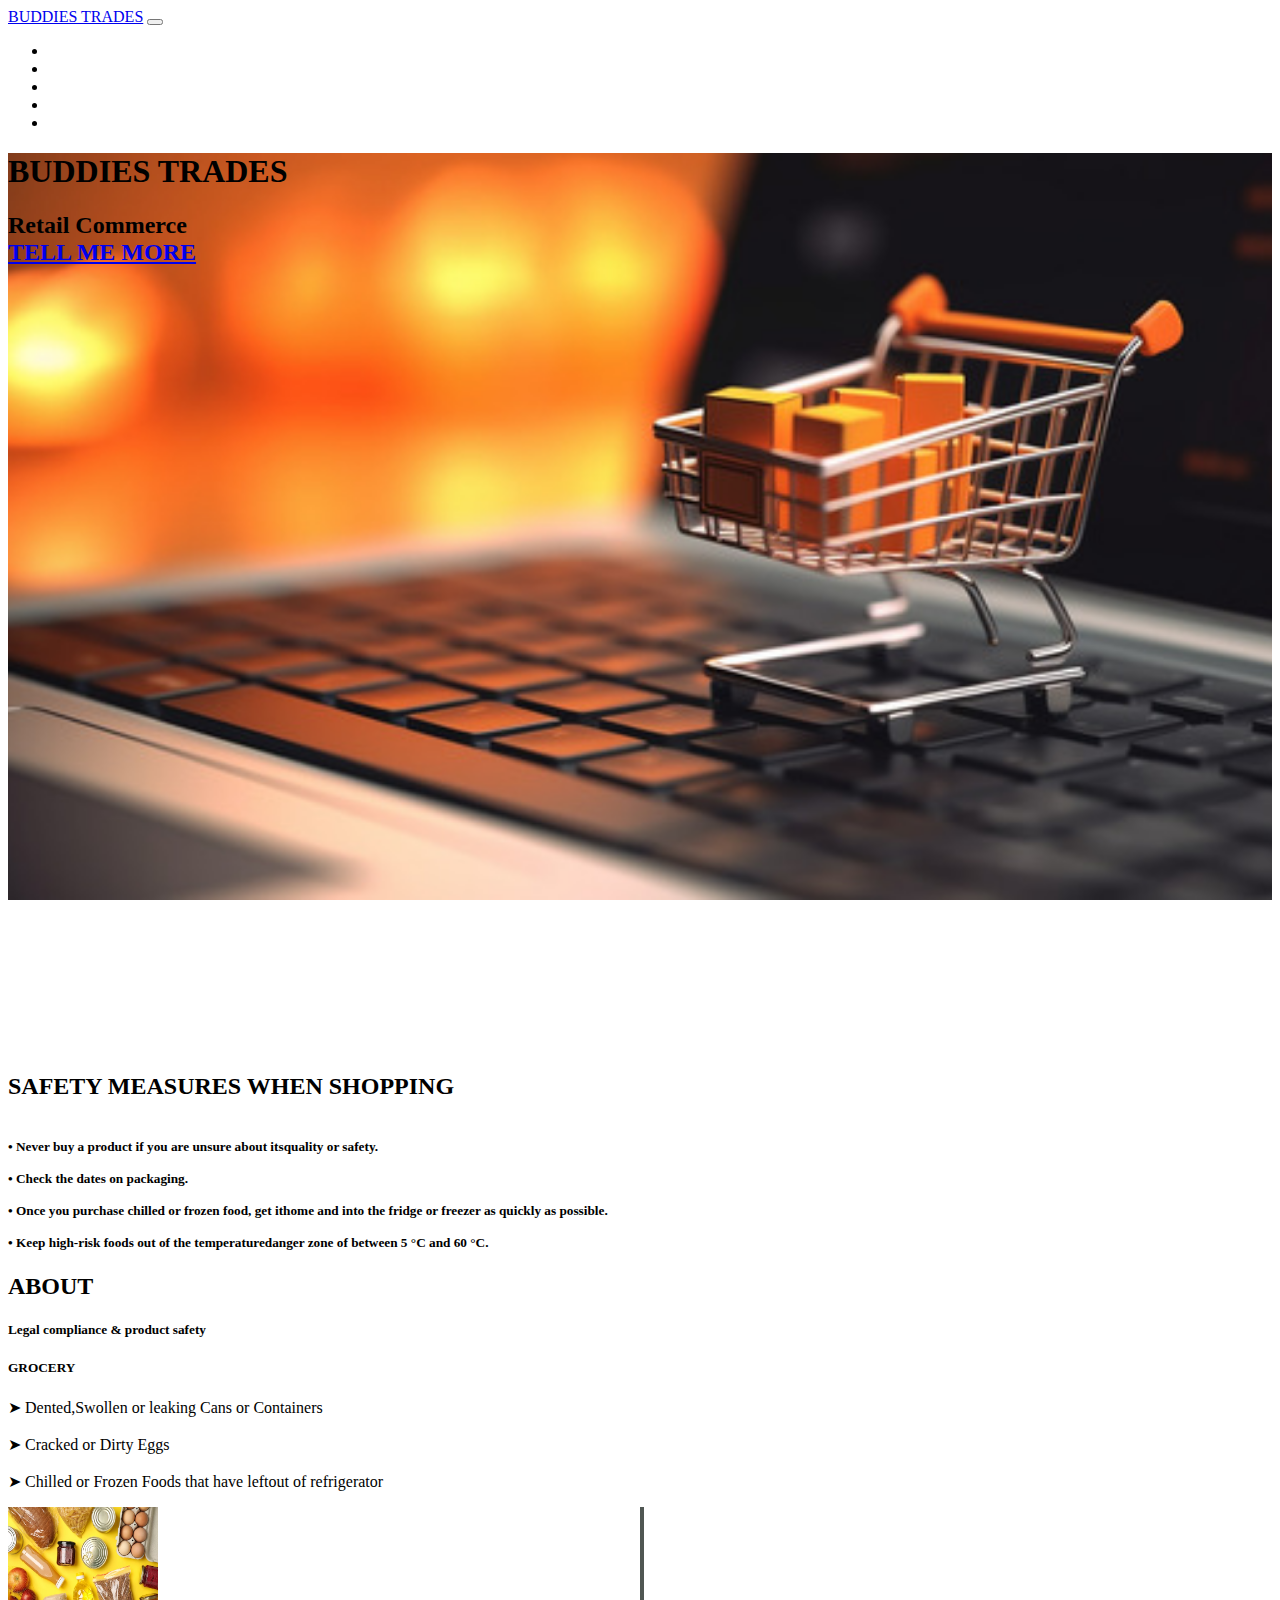
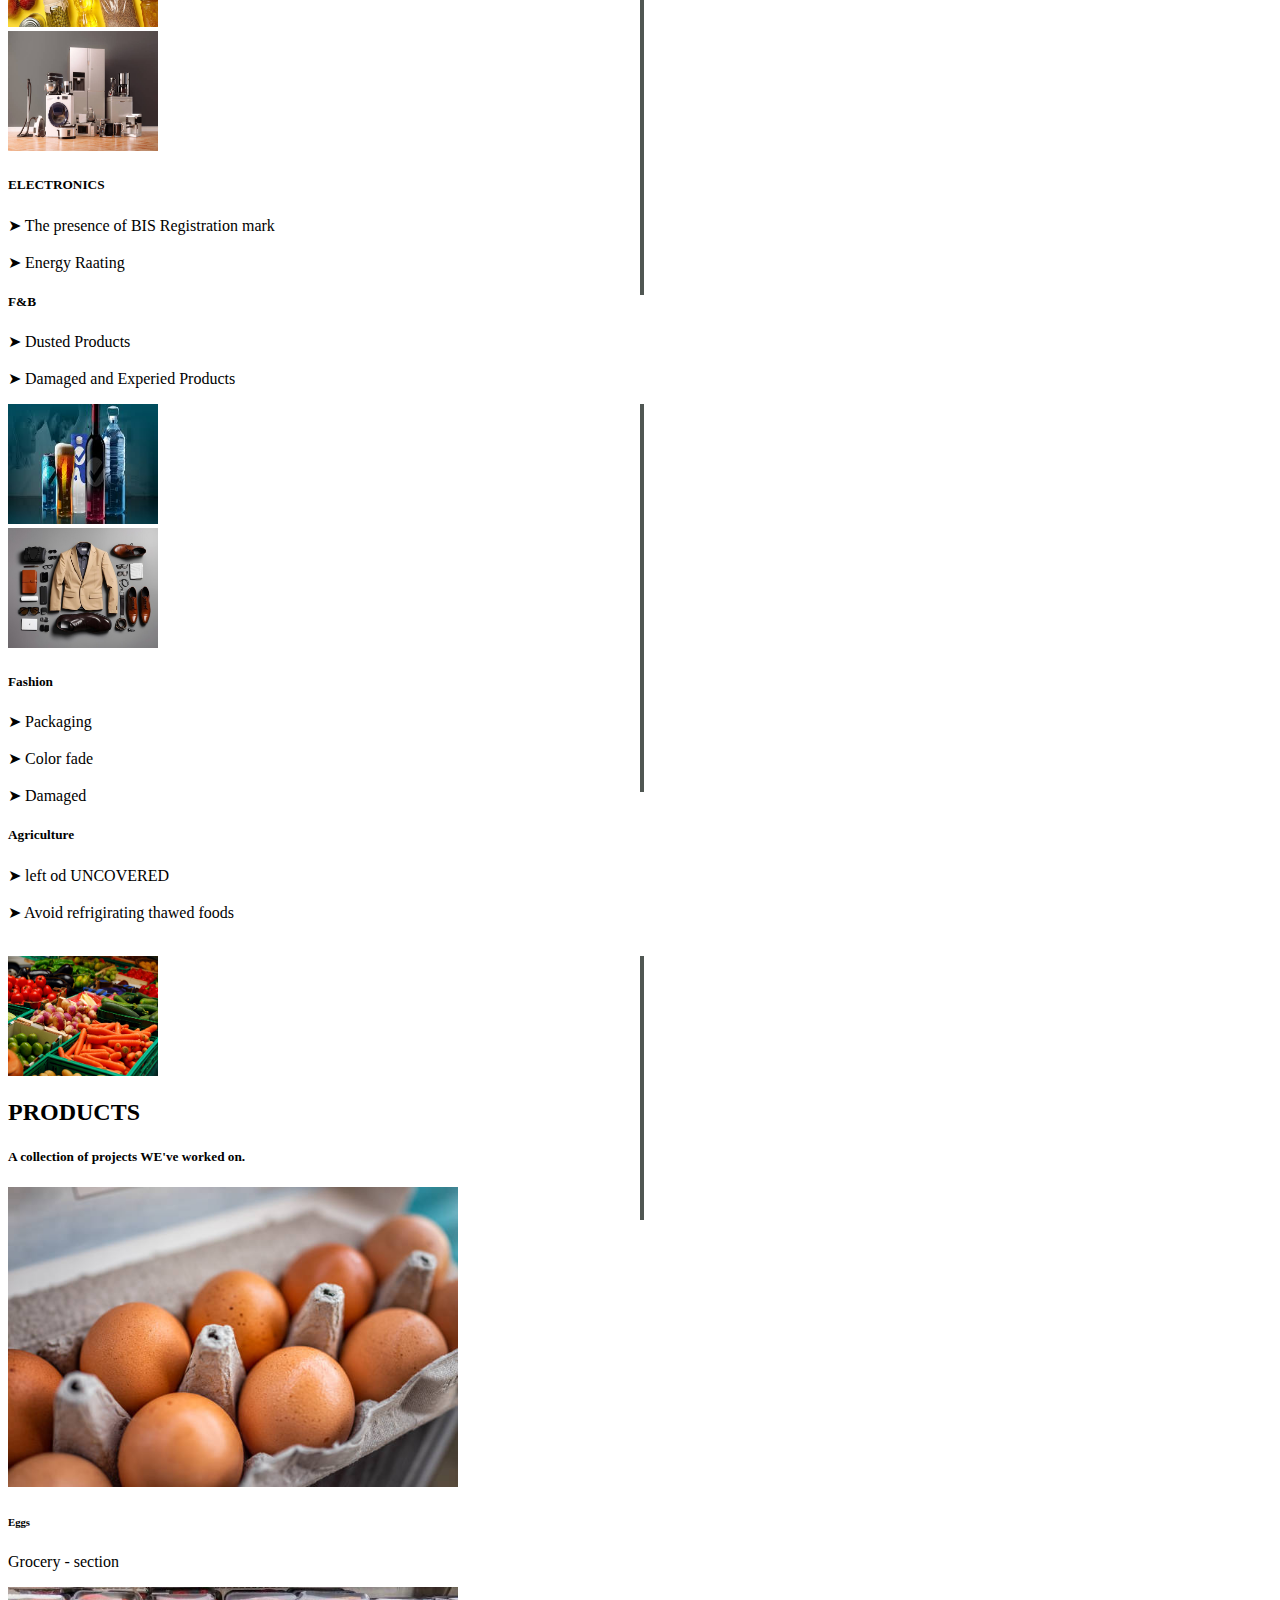
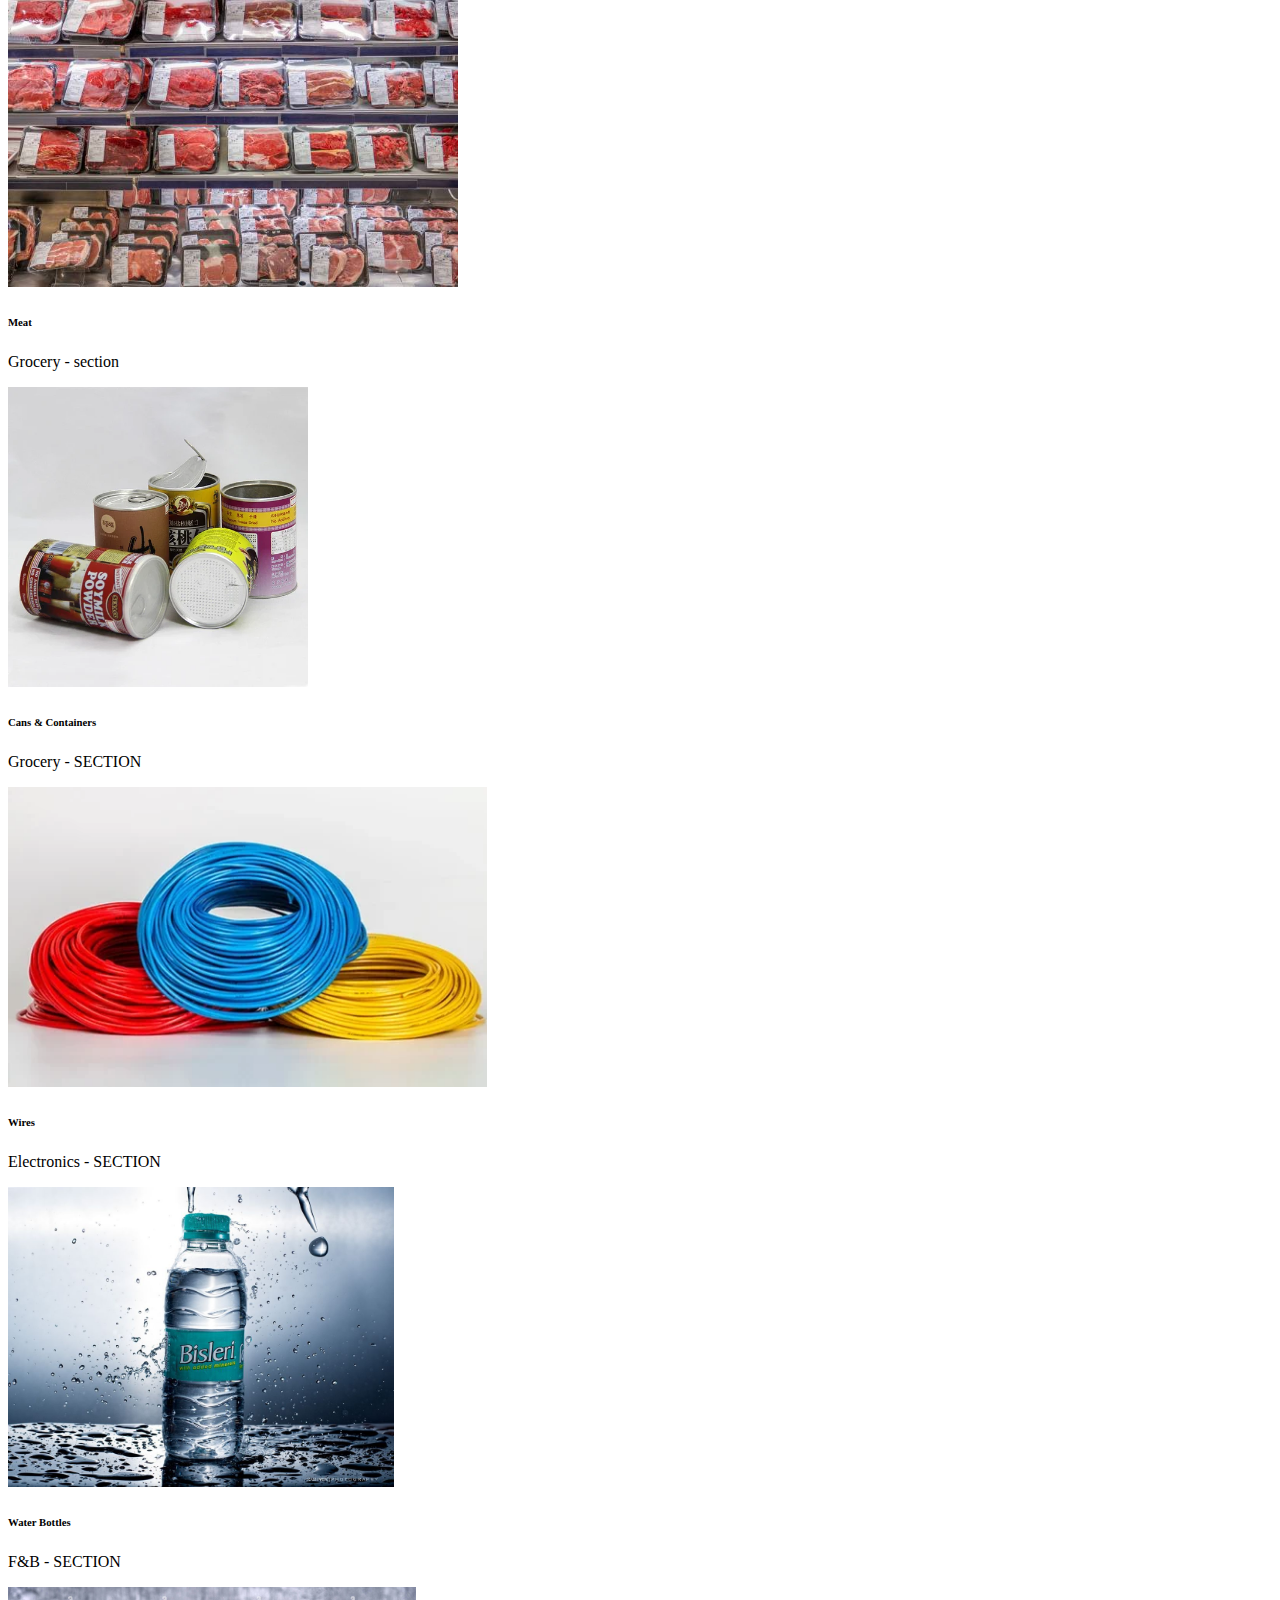
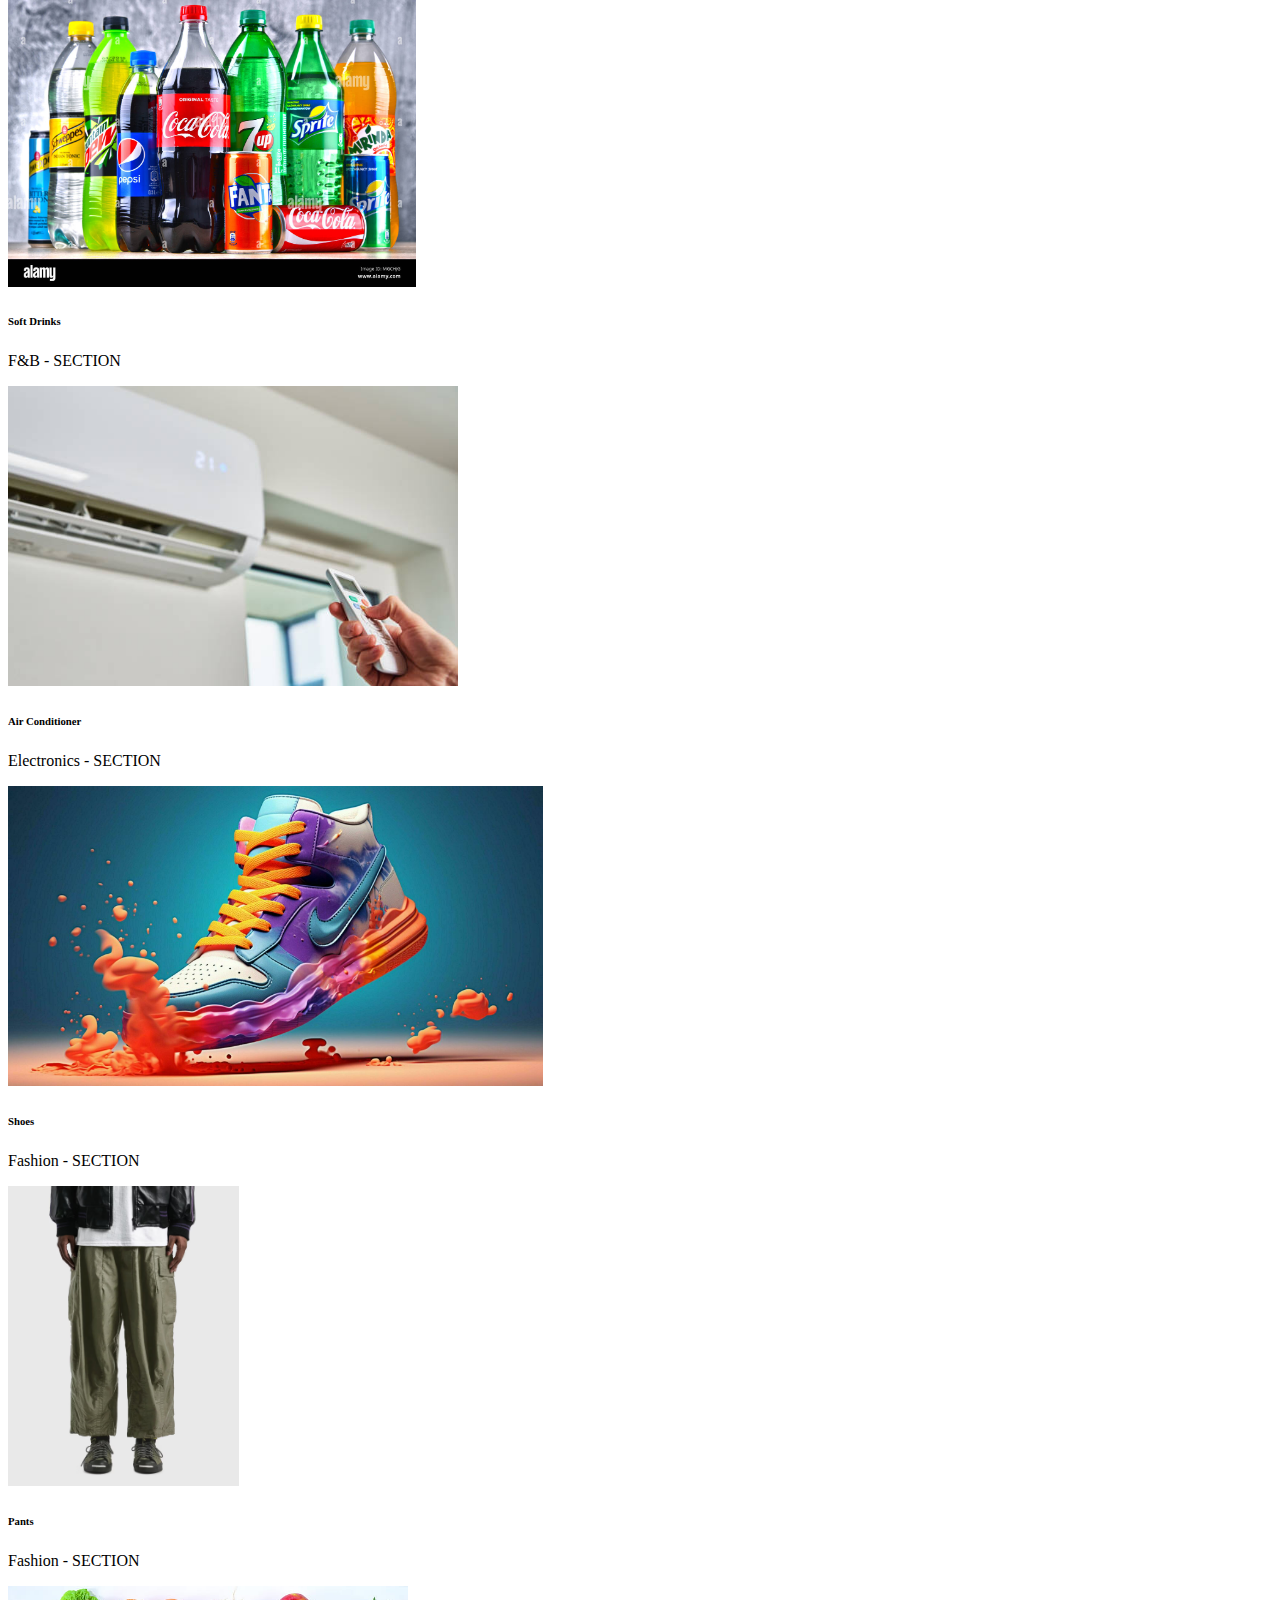
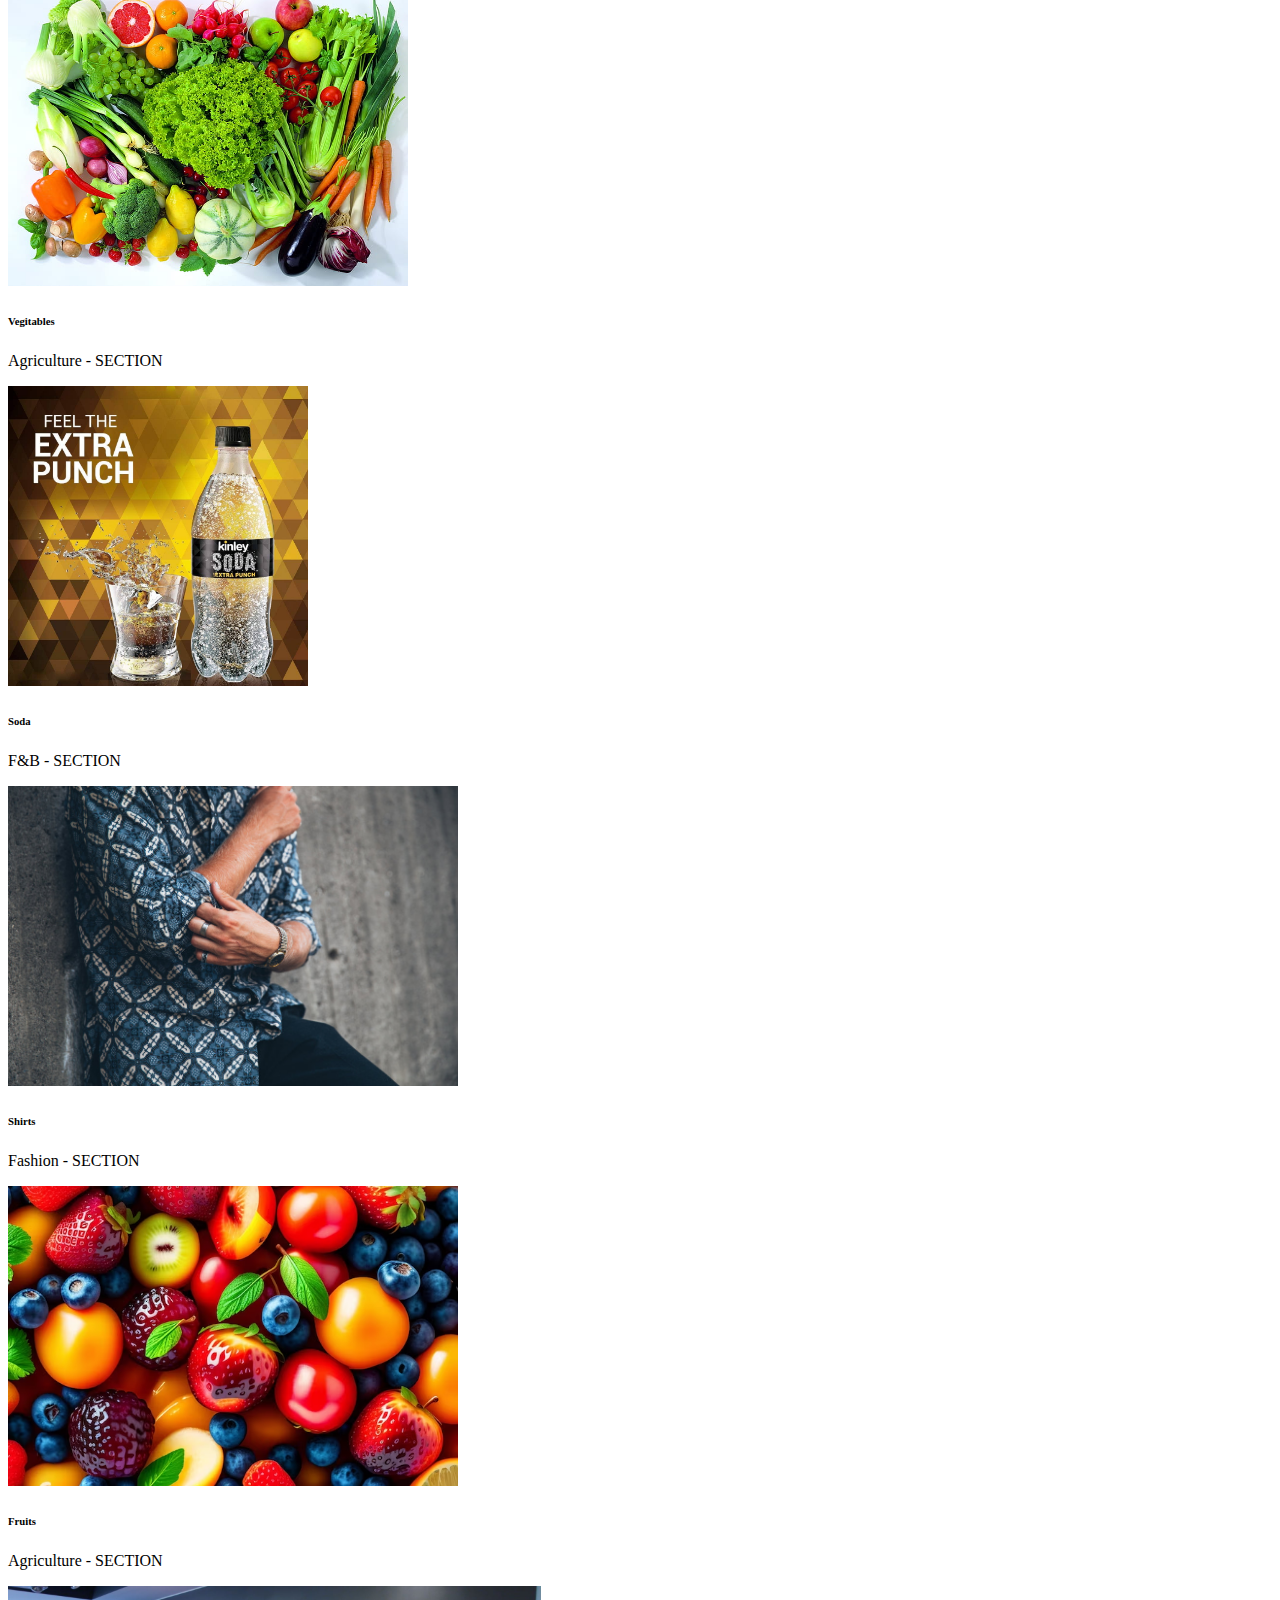
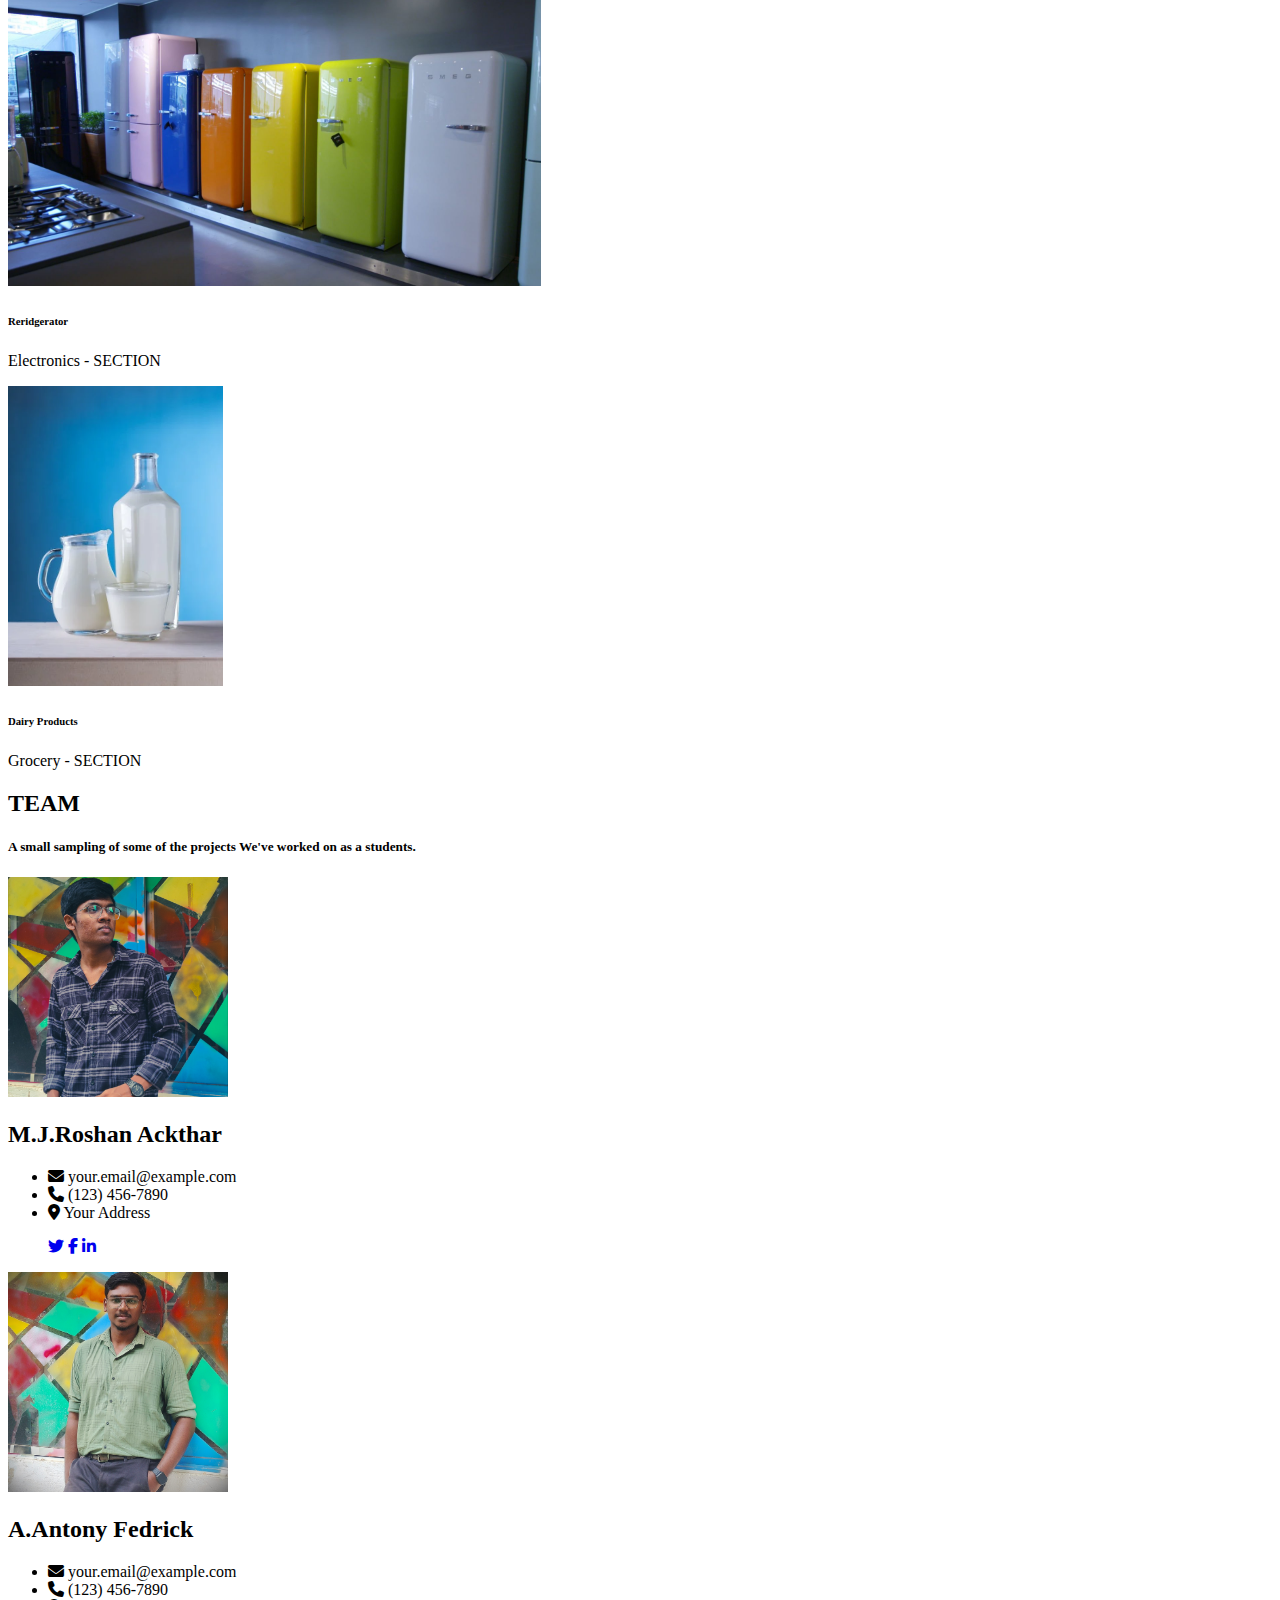
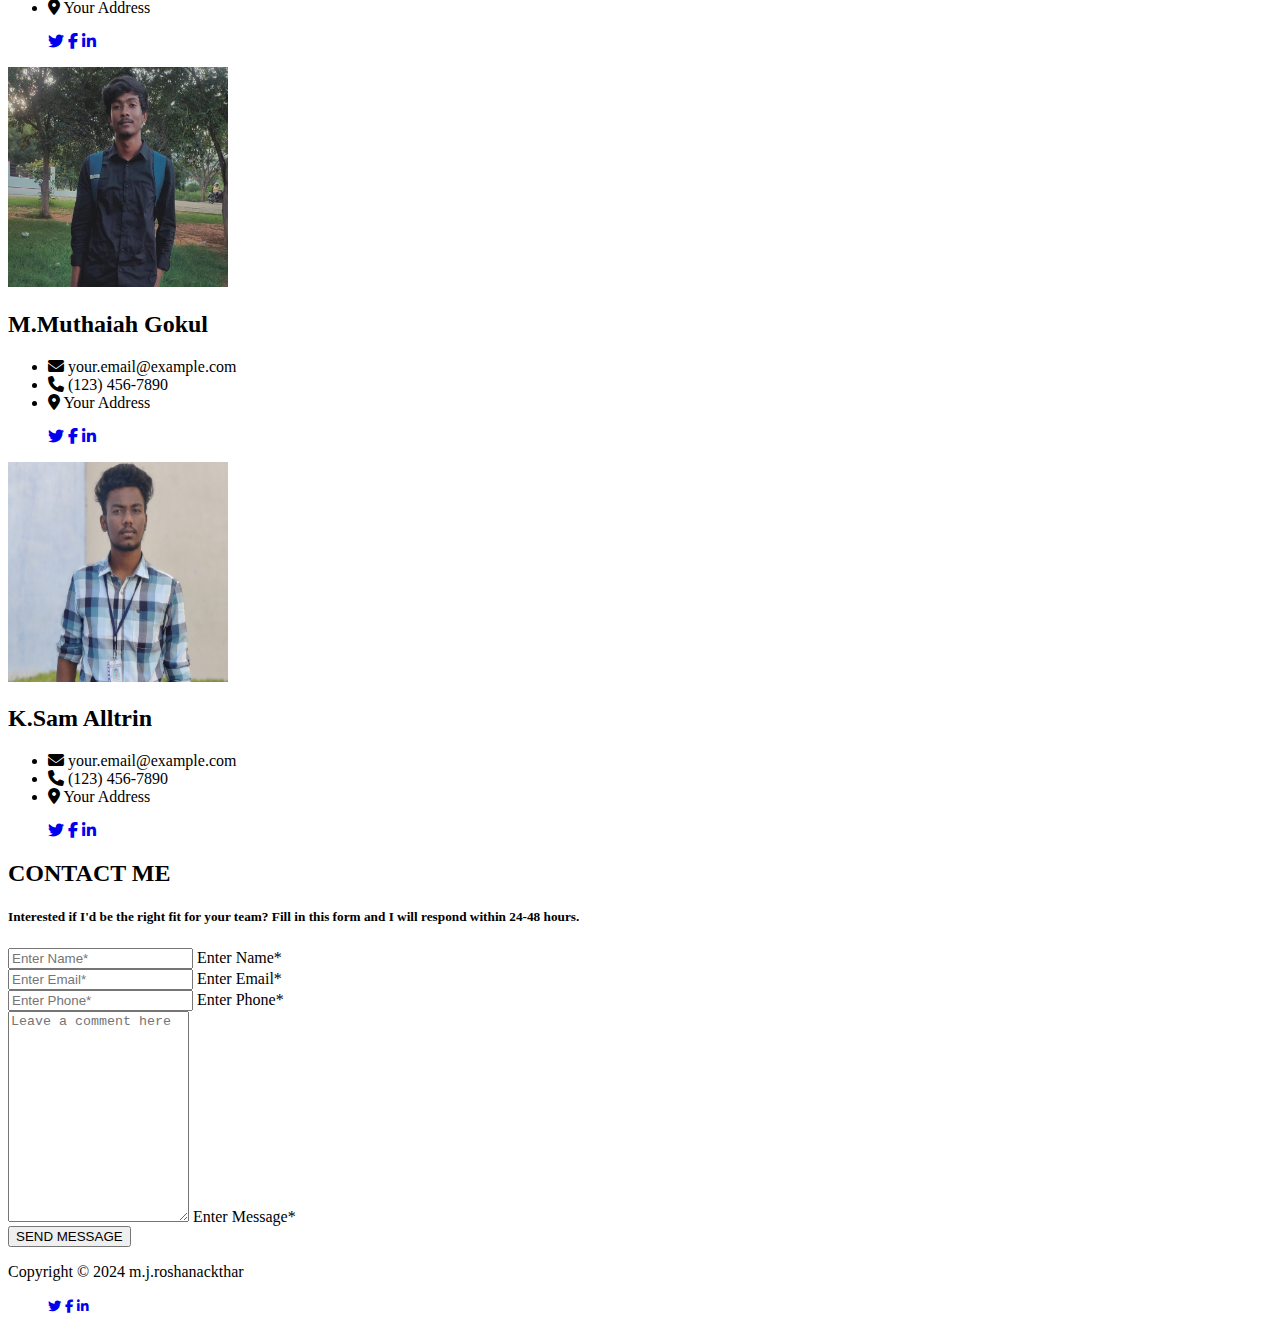
<file: index.html>
<!DOCTYPE html>
<!-- Website - www.codingnepalweb.com -->
<html lang="en">
  <head>
    <meta charset="UTF-8" />
    <meta name="viewport" content="width=device-width, initial-scale=1.0" />
    <title>Retail-Commerce</title>
    <!-- Linking CSS File -->
    <link rel="stylesheet" href="css/style.css" />
    <!-- Fontawesome link -->
    <link href="https://cdn.jsdelivr.net/npm/bootstrap@5.3.0-alpha1/dist/css/bootstrap.min.css" rel="stylesheet" integrity="sha384-GLhlTQ8iRABdZLl6O3oVMWSktQOp6b7In1Zl3/Jr59b6EGGoI1aFkw7cmDA6j6gD" crossorigin="anonymous">
    <!-- Bootstrap link -->
    <link rel="stylesheet" href="https://cdnjs.cloudflare.com/ajax/libs/font-awesome/6.3.0/css/all.min.css" />
    <link href="https://cdn.jsdelivr.net/npm/bootstrap@5.3.2/dist/css/bootstrap.min.css" rel="stylesheet" integrity="sha384-T3c6CoIi6uLrA9TneNEoa7RxnatzjcDSCmG1MXxSR1GAsXEV/Dwwykc2MPK8M2HN" crossorigin="anonymous">
  </head>
  <body>
    <!-- Header & Navbar -->
    <header class="bg-dark fixed-top">
      <nav class="container-xxl navbar navbar-expand-lg py-3 bg-dark navbar-dark">
        <div class="container-fluid">
          <a class="navbar-brand fw-bold fs-3" href="#">BUDDIES TRADES</a>
          <button class="navbar-toggler" type="button" data-bs-toggle="collapse" data-bs-target="#navbarSupportedContent" aria-controls="navbarSupportedContent" aria-expanded="false" aria-label="Toggle navigation">
            <span class="navbar-toggler-icon"></span>
          </button>
          <div class="collapse navbar-collapse" id="navbarSupportedContent">
            <ul class="navbar-nav ms-auto mb-2 mb-lg-0">
              <li class="nav-item mx-2">
                <a class="nav-link" href="#SUMMARY">SUMMARY</a>
              </li>
              <li class="nav-item mx-2">
                <a class="nav-link" href="#portfolio">PRODUCTS</a>
              </li>
              <li class="nav-item mx-2">
                <a class="nav-link" href="#about">ABOUT</a>
              </li>
              <li class="nav-item mx-2">
                <a class="nav-link" href="#cv">TEAM</a>
              </li>
              <li class="nav-item mx-2">
                <a class="nav-link" href="#contact">CONTACT</a>
              </li>
          </div>
        </div>
      </nav>
    </header>

    <!-- Hero or Showcase Section -->
    <section class="hero d-flex flex-column align-items-center justify-content-center">
      <div class="text-center">
        <h1 class="h1 text-white fw-medium fst-italic">BUDDIES TRADES</h1>
        <h2 class="display-3 text-white fw-bold">Retail Commerce <br />
        <a href="#SUMMARY" class="btn btn-lg fs-6 fw-medium mt-5 btn-primary p-3">TELL ME MORE</a>
      </div>
    </section>
    <!-- SUMMARY Section -->
    <section class="container py-5" id="SUMMARY">
      <div class="row mt-4 py-3">
        <div class="col-12 d-flex flex-column text-center justify-content-center">
          <h2>SAFETY MEASURES WHEN SHOPPING</h2>
          <h5 class="text-secondary fw-normal py-2 fst-italic"><br>• Never buy a product if you are unsure about itsquality or safety.</br>

            <br>• Check the dates on packaging.</br>
            
            <br>• Once you purchase chilled or frozen food, get ithome and into the fridge or freezer as quickly
            
            as possible.<br>
            
           <br> • Keep high-risk foods out of the temperaturedanger zone of between 5 °C and 60 °C.</br></h5>
        </div>
      </div>
 <!-- About Section -->
 <section class="container py-5" id="about">
  <div class="row mt-4 py-3">
    <div class="col-12 d-flex flex-column text-center">
      <h2>ABOUT</h2>
      <h5 class="text-secondary fw-normal py-2 fst-italic">Legal compliance & product safety</h5>
    </div>
  </div>
  <div class="row flex-row-reverse flex-md-row mt-5 pt-5">
    <div class="col-9 col-md-5 text-md-end">
      <h5>GROCERY</h5>
      
      <p>➤ Dented,Swollen or leaking Cans or Containers <br></br>
         ➤ Cracked or Dirty Eggs <br></br>
         ➤ Chilled or Frozen Foods that have leftout of refrigerator
      </p>
    </div>
    <div class="col-3 col-md-2 img text-center">
      <img class="rounded-circle border border-5 border-dark-subtle img-fluid" src="images/grocery.avif" style="height: 120px; width: 150px;" alt="img">
    </div>
  </div>
  <div class="row justify-content-md-end mt-5 pt-5">
    <div class="col-3 col-md-2 img text-center">
      <img class="rounded-circle border border-5 border-dark-subtle img-fluid" src="images/electronic.jpg"style="height: 120px; width: 150px;" alt="img">
    </div>
    <div class="col-9 col-md-5">
      
      <h5>ELECTRONICS</h5>
      <p>➤ The presence of BIS Registration mark <br></br>
         ➤ Energy Raating</p>
    </div>
  </div>
  <div class="row flex-row-reverse flex-md-row mt-5 pt-5">
    <div class="col-9 col-md-5 text-md-end">
      <h5>F&B</h5>
     
      <p>➤ Dusted Products<br></br>
         ➤ Damaged and Experied Products
      </p>
    </div>
    <div class="col-3 col-md-2 img text-center">
      <img class="rounded-circle border border-5 border-dark-subtle img-fluid" src="images/f&b.jpg"style="height: 120px; width: 150px;" alt="img">
    </div>
  </div>
  <div class="row justify-content-md-end mt-5 pt-5">
    <div class="col-3 col-md-2 img text-center">
      <img class="rounded-circle border border-5 border-dark-subtle img-fluid" src="images/fashionnn.jpg"style="height: 120px; width: 150px;" alt="img">
    </div>
    <div class="col-9 col-md-5">
      <h5>Fashion</h5>
      
      <p> ➤ Packaging<br></br>
          ➤ Color fade<br></br>
          ➤ Damaged</p>
    </div>
    <div class="row flex-row-reverse flex-md-row mt-5 pt-5">
      <div class="col-9 col-md-5 text-md-end">
        <h5>Agriculture</h5>
        
        <p>➤ left od UNCOVERED<br></br>
          ➤ Avoid refrigirating thawed foods<br></br>
          </p></p>
      </div>
      <div class="col-3 col-md-2 img text-center">
        <img class="rounded-circle border border-5 border-dark-subtle img-fluid" src="images/agri.jpg" style="height: 120px; width: 150px;"alt="img">
      </div>
    </div>
  </div>      
</section>

       
    <!-- PRODUCTS Section -->
    <section class="container py-5" id="portfolio">
      <div class="row mt-4 py-3">
        <div class="col-12 d-flex flex-column text-center justify-content-center">
          <h2>PRODUCTS</h2>
          <h5 class="text-secondary fw-normal py-2 fst-italic">A collection of projects WE've worked on.</h5>
        </div>
        <div class="row mt-5 mx-0 justify-content-center align-items-center">
          <div class="col-lg-3 col-md-4 col-12 card-wrapper">
            <div class="card mt-4">
              <img src="images/eggssss.jpg" class="img-fluid" alt="portfolio-img">
              <div class="card-body text-center">
                <h6 class="card-title">Eggs</h6>
                <p class="card-text text-secondary">Grocery - section</p>
              </div>
            </div>
          </div>
          <div class="col-lg-3 col-md-4 card-wrapper">
            <div class="card mt-4">
              <img src="images/meat.jpg" class="img-fluid" alt="portfolio-img">
              <div class="card-body text-center">
                <h6 class="card-title">Meat</h6>
                <p class="card-text text-secondary">Grocery - section</p>
              </div>
            </div>
          </div>
          <div class="col-lg-3 col-md-4 card-wrapper">
            <div class="card mt-4">
              <img src="images/tin.webp" class="img-fluid" alt="portfolio-img">
              <div class="card-body text-center">
                <h6 class="card-title">Cans & Containers</h6>
                <p class="card-text text-secondary">Grocery - SECTION</p>
              </div>
            </div>
          </div>
          <div class="col-lg-3 col-md-4 card-wrapper">
            <div class="card mt-4">
              <img src="images/wires.webp" class="img-fluid" alt="portfolio-img">
              <div class="card-body text-center">
                <h6 class="card-title">Wires</h6>
                <p class="card-text text-secondary">Electronics - SECTION</p>
              </div>
            </div>
          </div>
          <div class="col-lg-3 col-md-4 card-wrapper">
            <div class="card mt-4">
              <img src="images/waterrbottleeee.jpg" class="img-fluid" alt="portfolio-img">
              <div class="card-body text-center">
                <h6 class="card-title">Water Bottles</h6>
                <p class="card-text text-secondary">F&B - SECTION</p>
              </div>
            </div>
          </div>
          <div class="col-lg-3 col-md-4 card-wrapper">
            <div class="card mt-4">
              <img src="images/softdrinkkkk.jpg" class="img-fluid" alt="portfolio-img">
              <div class="card-body text-center">
                <h6 class="card-title">Soft Drinks</h6>
                <p class="card-text text-secondary">F&B - SECTION</p>
              </div>
            </div>
          </div>
          <div class="col-lg-3 col-md-4 card-wrapper">
            <div class="card mt-4">
              <img src="images/Ac.jpg" class="img-fluid" alt="portfolio-img">
              <div class="card-body text-center">
                <h6 class="card-title">Air Conditioner</h6>
                <p class="card-text text-secondary">Electronics - SECTION</p>
              </div>
            </div>
          </div>
          <div class="col-lg-3 col-md-4 card-wrapper">
            <div class="card mt-4">
              <img src="images/shoes.jpg" class="img-fluid" alt="portfolio-img">
              <div class="card-body text-center">
                <h6 class="card-title">Shoes</h6>
                <p class="card-text text-secondary">Fashion - SECTION</p>
              </div>
            </div>
        </div>
        <div class="col-lg-3 col-md-4 card-wrapper">
          <div class="card mt-4">
            <img src="images/pant.avif" class="img-fluid" alt="portfolio-img">
            <div class="card-body text-center">
              <h6 class="card-title">Pants</h6>
              <p class="card-text text-secondary">Fashion - SECTION</p>
            </div>
          </div>
        </div>
        <div class="col-lg-3 col-md-4 card-wrapper">
          <div class="card mt-4">
            <img src="images/veg.jpg" class="img-fluid" alt="portfolio-img">
            <div class="card-body text-center">
              <h6 class="card-title">Vegitables</h6>
              <p class="card-text text-secondary">Agriculture - SECTION</p>
            </div>
          </div>
        </div>
        <div class="col-lg-3 col-md-4 card-wrapper">
          <div class="card mt-4">
            <img src="images/soda.jpg" class="img-fluid" alt="portfolio-img">
            <div class="card-body text-center">
              <h6 class="card-title">Soda</h6>
              <p class="card-text text-secondary">F&B - SECTION</p>
            </div>
          </div>
        </div>
        <div class="col-lg-3 col-md-4 card-wrapper">
          <div class="card mt-4">
            <img src="images/shirt.jpg" class="img-fluid" alt="portfolio-img">
            <div class="card-body text-center">
              <h6 class="card-title">Shirts</h6>
              <p class="card-text text-secondary">Fashion - SECTION</p>
            </div>
          </div>
        </div>
        <div class="col-lg-3 col-md-4 card-wrapper">
          <div class="card mt-4">
            <img src="images/fruits.avif" class="img-fluid" alt="portfolio-img">
            <div class="card-body text-center">
              <h6 class="card-title">Fruits</h6>
              <p class="card-text text-secondary">Agriculture - SECTION</p>
            </div>
          </div>
        </div>
        <div class="col-lg-3 col-md-4 card-wrapper">
          <div class="card mt-4">
            <img src="images/fridge.jpg" class="img-fluid" alt="portfolio-img">
            <div class="card-body text-center">
              <h6 class="card-title">Reridgerator</h6>
              <p class="card-text text-secondary">Electronics - SECTION</p>
            </div>
          </div>
        </div>
        <div class="col-lg-3 col-md-4 card-wrapper">
          <div class="card mt-4">
            <img src="images/milk.webp" class="img-fluid" alt="portfolio-img">
            <div class="card-body text-center">
              <h6 class="card-title">Dairy Products</h6>
              <p class="card-text text-secondary">Grocery - SECTION</p>
            </div>
          </div>
        </div>
      </div>      
    </section>

   

    <!-- TEAM Section -->
    <section class="container py-5" id="cv">
      <div class="row mt-4 py-3">
        <div class="col-12 d-flex flex-column text-center">
          <h2>TEAM</h2>
          <h5 class="text-secondary fw-normal py-2 fst-italic">A small sampling of some of the projects We've worked on as a students.</h5>
        </div>
      </div>
    </section>

    <div class="row row-cols-1 row-cols-md-2 g-4">
      <div class="col text-center ">
        <div class="card-center">
          <img src="images/IMG_20230903_234002_768.jpg" class="img-fluid rounded-circle border border-5 border-dark-subtle" style="height: 220px;width: 220px;" alt="profile-img">
          <div class="card-body">
            <h2 class="mt-3">M.J.Roshan Ackthar</h2>
            <ul class="list-unstyled contact-info">
              <li><i class="fas fa-envelope me-2"></i> your.email@example.com</li>
              <li><i class="fas fa-phone me-2"></i> (123) 456-7890</li>
              <li><i class="fas fa-map-marker-alt me-2"></i> Your Address</li>
            </ul>
            <ul class="social-icons my-5 d-flex justify-content-center">
              <a href="#" class="bg-primary mx-2 text-white d-flex align-items-center justify-content-center text-decoration-none rounded-circle"><i class="fa-brands fa-twitter"></i></a>
              <a href="#" class="bg-primary mx-2 text-white d-flex align-items-center justify-content-center text-decoration-none rounded-circle"><i class="fa-brands fa-facebook-f"></i></a>
              <a href="#" class="bg-primary mx-2 text-white d-flex align-items-center justify-content-center text-decoration-none rounded-circle"><i class="fa-brands fa-linkedin-in"></i></a>
            </ul>
          </div>
        </div>
      </div>
      <div class="col text-center ">
        <div class="card-center">
          <img src="images/fed1.jpg" class="img-fluid rounded-circle border border-5 border-dark-subtle" style="height: 220px;width: 220px;" alt="...">
          <div class="card-body">
            <h2 class="mt-3">A.Antony Fedrick</h2>
            <ul class="list-unstyled contact-info">
              <li><i class="fas fa-envelope me-2"></i> your.email@example.com</li>
              <li><i class="fas fa-phone me-2"></i> (123) 456-7890</li>
              <li><i class="fas fa-map-marker-alt me-2"></i> Your Address</li>
            </ul>
            <ul class="social-icons my-5 d-flex justify-content-center">
              <a href="#" class="bg-primary mx-2 text-white d-flex align-items-center justify-content-center text-decoration-none rounded-circle"><i class="fa-brands fa-twitter"></i></a>
              <a href="#" class="bg-primary mx-2 text-white d-flex align-items-center justify-content-center text-decoration-none rounded-circle"><i class="fa-brands fa-facebook-f"></i></a>
              <a href="#" class="bg-primary mx-2 text-white d-flex align-items-center justify-content-center text-decoration-none rounded-circle"><i class="fa-brands fa-linkedin-in"></i></a>
            </ul>
          </div>
        </div>
      </div>
      <div class="col text-center ">
        <div class="card-center">
          <img src="images/GOKUL111.jpg" class="img-fluid rounded-circle border border-5 border-dark-subtle" style="height: 220px;width: 220px;" alt="...">
          <div class="card-body">
            <h2 class="mt-3">M.Muthaiah Gokul</h2>
            <ul class="list-unstyled contact-info">
              <li><i class="fas fa-envelope me-2"></i> your.email@example.com</li>
              <li><i class="fas fa-phone me-2"></i> (123) 456-7890</li>
              <li><i class="fas fa-map-marker-alt me-2"></i> Your Address</li>
            </ul>
            <ul class="social-icons my-5 d-flex justify-content-center">
              <a href="#" class="bg-primary mx-2 text-white d-flex align-items-center justify-content-center text-decoration-none rounded-circle"><i class="fa-brands fa-twitter"></i></a>
              <a href="#" class="bg-primary mx-2 text-white d-flex align-items-center justify-content-center text-decoration-none rounded-circle"><i class="fa-brands fa-facebook-f"></i></a>
              <a href="#" class="bg-primary mx-2 text-white d-flex align-items-center justify-content-center text-decoration-none rounded-circle"><i class="fa-brands fa-linkedin-in"></i></a>
            </ul>
          </div>
        </div>
      </div>
      <div class="col text-center ">
        <div class="card-center">
          <img src="images/sam11.jpg" class="img-fluid rounded-circle border border-5 border-dark-subtle" style="height: 220px;width: 220px;" alt="...">
          <div class="card-body">
            <h2 class="mt-3">K.Sam Alltrin</h2>
            <ul class="list-unstyled contact-info">
              <li><i class="fas fa-envelope me-2"></i> your.email@example.com</li>
              <li><i class="fas fa-phone me-2"></i> (123) 456-7890</li>
              <li><i class="fas fa-map-marker-alt me-2"></i> Your Address</li>
            </ul>
            <ul class="social-icons my-5 d-flex justify-content-center">
              <a href="#" class="bg-primary mx-2 text-white d-flex align-items-center justify-content-center text-decoration-none rounded-circle"><i class="fa-brands fa-twitter"></i></a>
              <a href="#" class="bg-primary mx-2 text-white d-flex align-items-center justify-content-center text-decoration-none rounded-circle"><i class="fa-brands fa-facebook-f"></i></a>
              <a href="#" class="bg-primary mx-2 text-white d-flex align-items-center justify-content-center text-decoration-none rounded-circle"><i class="fa-brands fa-linkedin-in"></i></a>
            </ul>
          </div>
        </div>
      </div>
    </div>

     <!-- Contact Section -->
     <section class="py-5" id="contact">
      <div class="container-xxl py-5">
        <div class="col-12 d-flex flex-column text-center justify-content-center">
          <h2 class="text-white">CONTACT ME</h2>
          <h5 class="text-white fw-normal py-2 fst-italic">Interested if I'd be the right fit for your team? Fill in this form and I will respond within 24-48 hours.</h5>
        </div>
        <div class="row pt-4 mt-5">
          <div class="col-12">
            <form action="#" method="POST">
              <div class="row d-flex justify-content-center">
                <div class="col-lg-6">
                  <div class="form-floating mb-3">
                    <input type="text" class="form-control" id="floatingInput" placeholder="Enter Name*" required>
                    <label for="floatingInput">Enter Name*</label>
                  </div>
                  <div class="form-floating mb-3">
                    <input type="email" class="form-control" id="floatingEmail" placeholder="Enter Email*" required>
                    <label for="floatingEmail">Enter Email*</label>
                  </div>
                  <div class="form-floating mb-3">
                    <input type="number" class="form-control" id="floatingPassword" placeholder="Enter Phone*" required>
                    <label for="floatingPassword">Enter Phone*</label>
                  </div>
                </div>
                <div class="form-floating col-lg-6">
                  <textarea class="form-control" placeholder="Leave a comment here" id="floatingMessage" style="height: 205px" required></textarea>
                  <label for="floatingMessage" class="px-4">Enter Message*</label>
                </div>
                <div class="col-12 mt-5 d-flex justify-content-center">
                  <button class="btn btn-lg btn-outline-light">SEND MESSAGE</button>
                </div>
              </div>
  
            </form>
          </div>
        </div>
       </div>
     </section>

     <!-- Footer -->
     <footer>
      <div class="container-xxl flex-wrap pt-3 d-flex align-items-center justify-content-between">
        <p>Copyright © 2024 m.j.roshanackthar</p>
        <ul class="social-icons d-flex">
          <a href="#" class="bg-primary mx-2 text-white d-flex align-items-center justify-content-center text-decoration-none rounded-circle"><small><i class="fa-brands fa-twitter"></i></small></a>
          <a href="#" class="bg-primary mx-2 text-white d-flex align-items-center justify-content-center text-decoration-none rounded-circle"><small><i class="fa-brands fa-facebook-f"></i></small></a>
          <a href="#" class="bg-primary mx-2 text-white d-flex align-items-center justify-content-center text-decoration-none rounded-circle"><small><i class="fa-brands fa-linkedin-in"></i></small></a>
        </ul>
      </div>
     </footer>
    
     <!-- Bootstrap script link -->
    <script src="https://cdn.jsdelivr.net/npm/bootstrap@5.3.0-alpha1/dist/js/bootstrap.bundle.min.js" integrity="sha384-w76AqPfDkMBDXo30jS1Sgez6pr3x5MlQ1ZAGC+nuZB+EYdgRZgiwxhTBTkF7CXvN" crossorigin="anonymous"></script>
  </body>
</html>
</file>
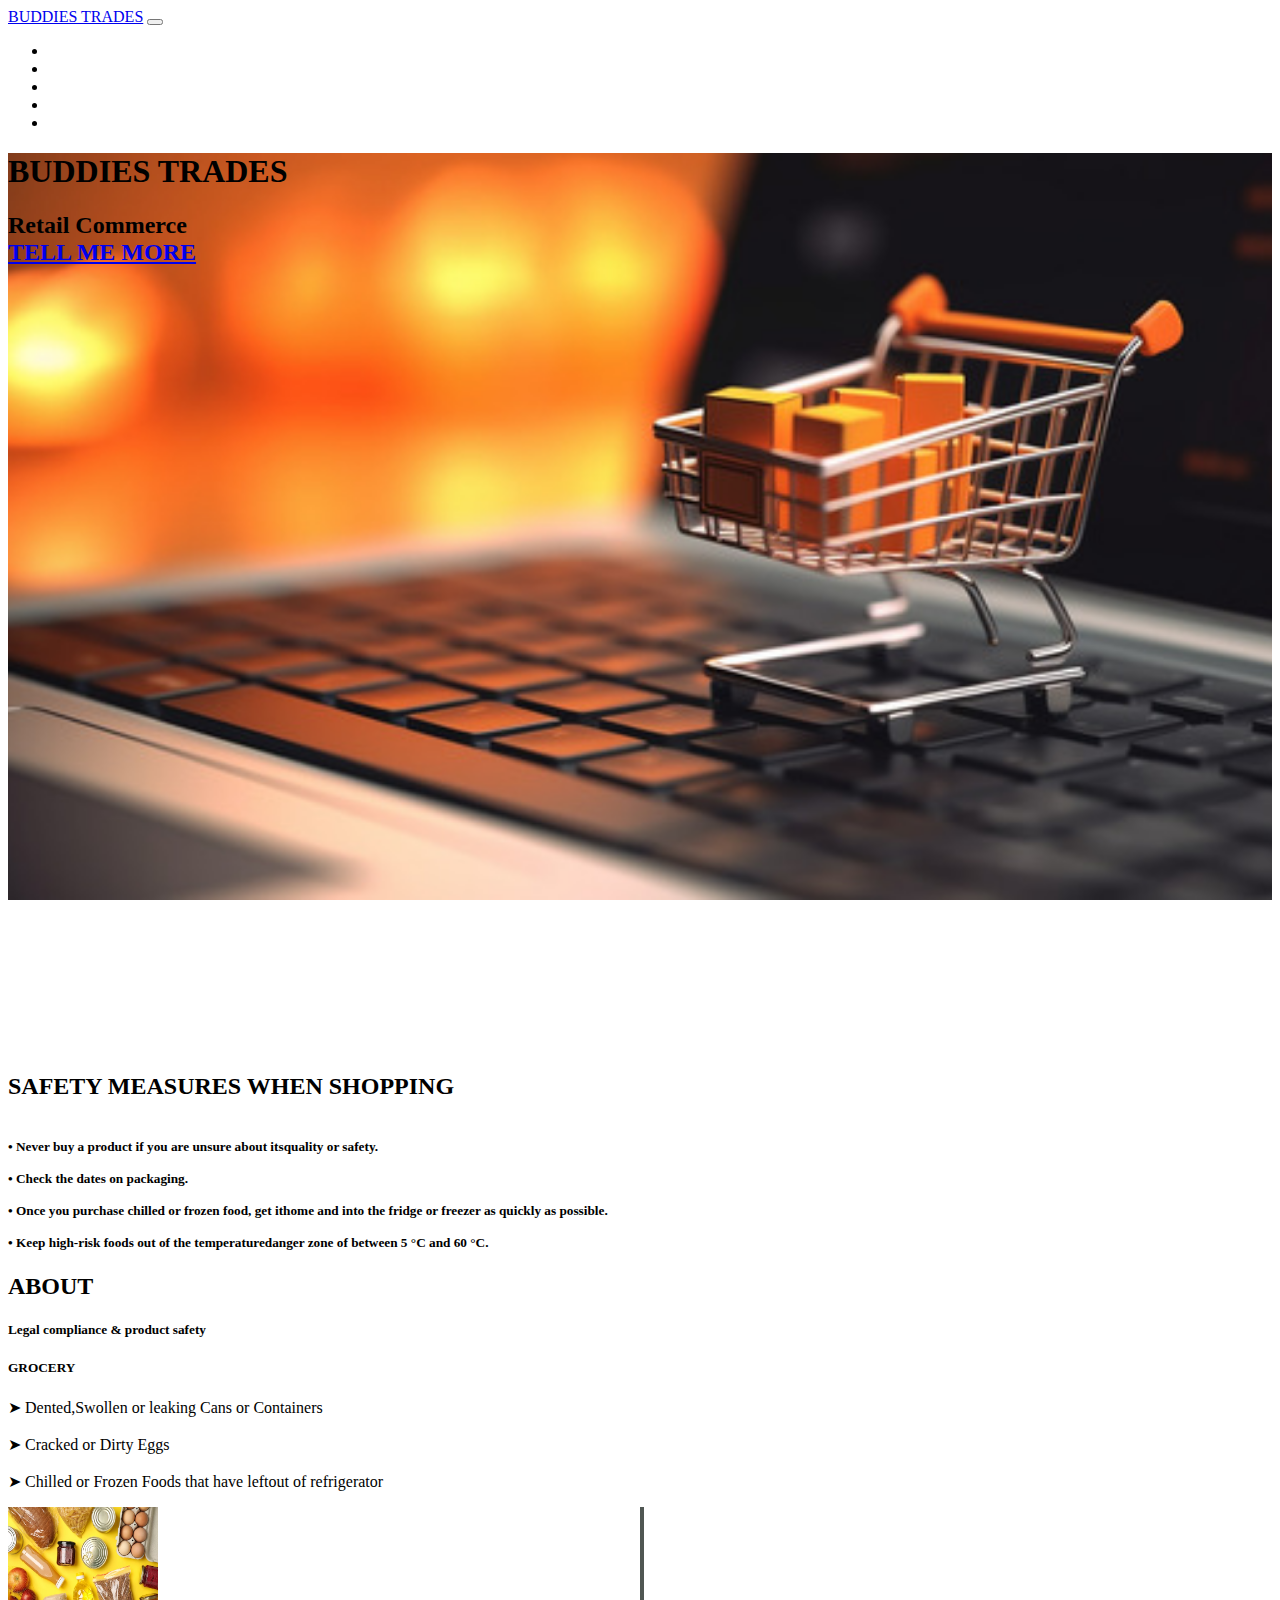
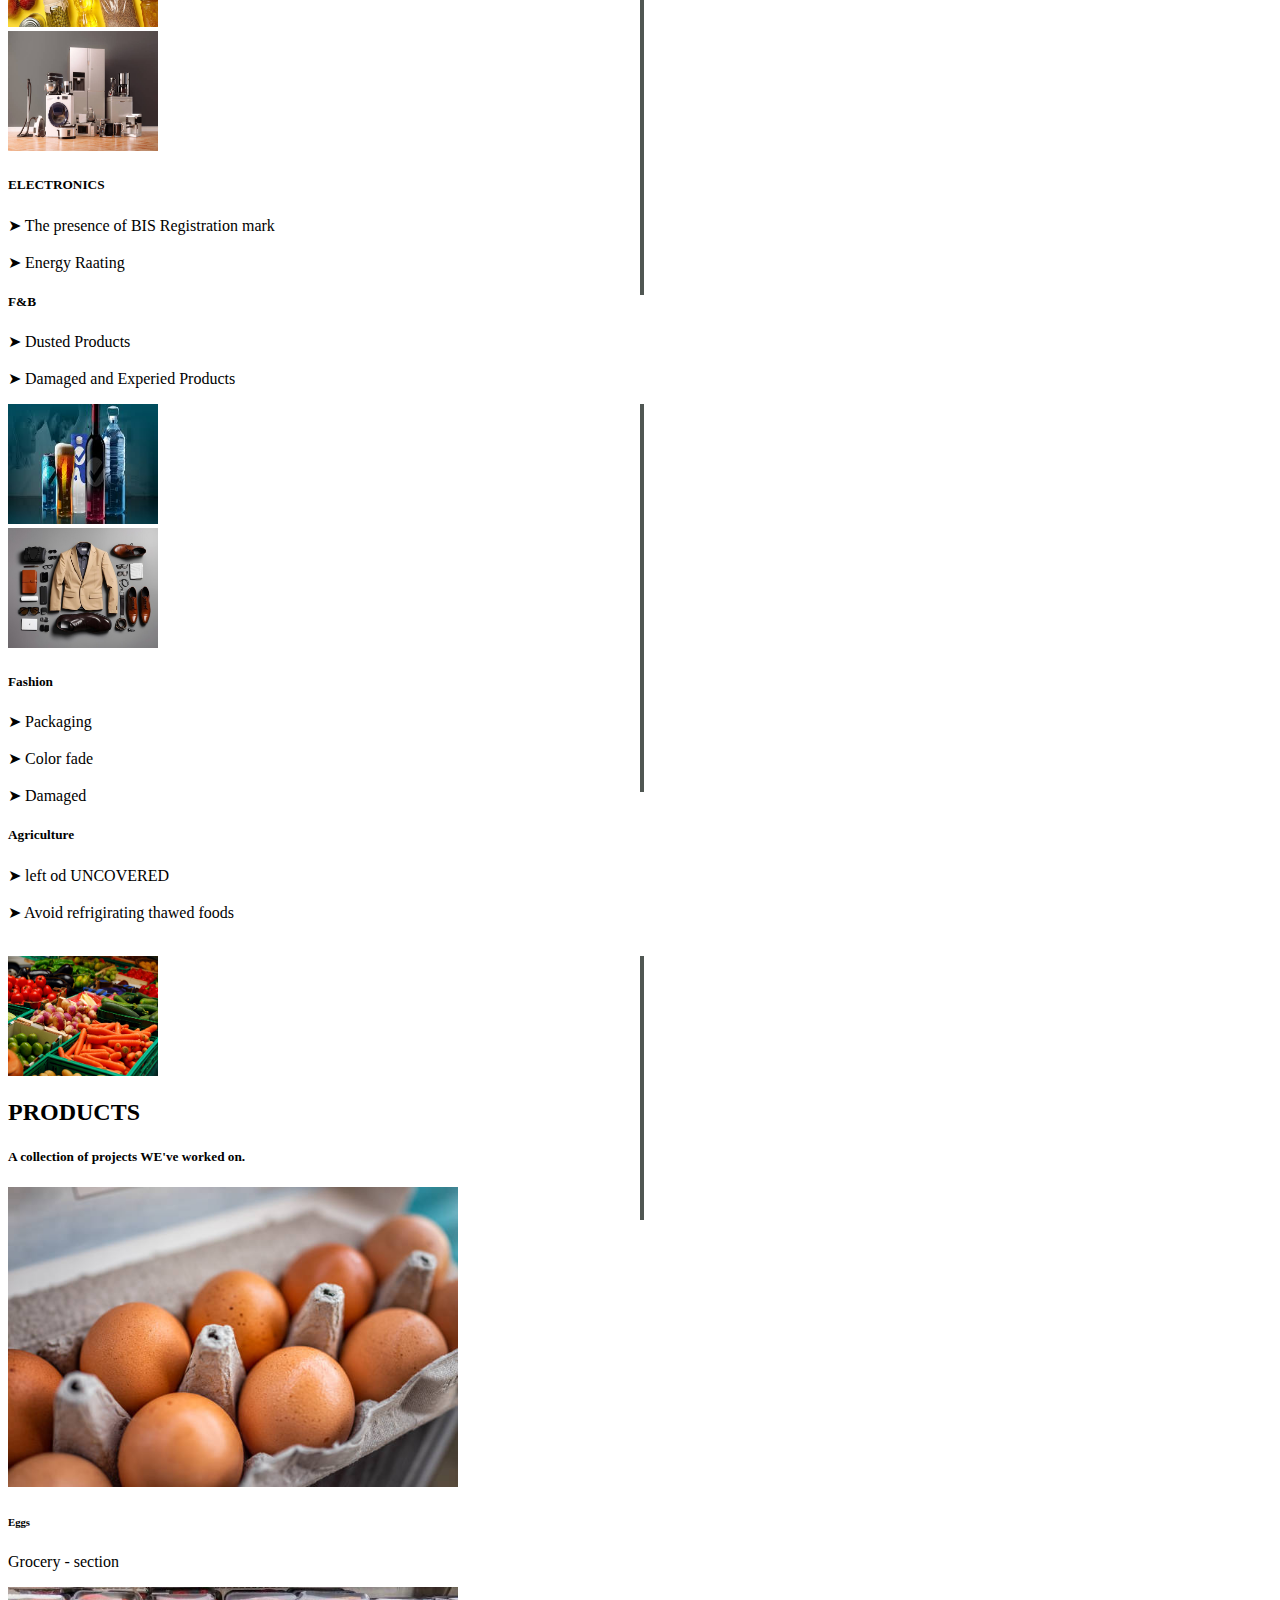
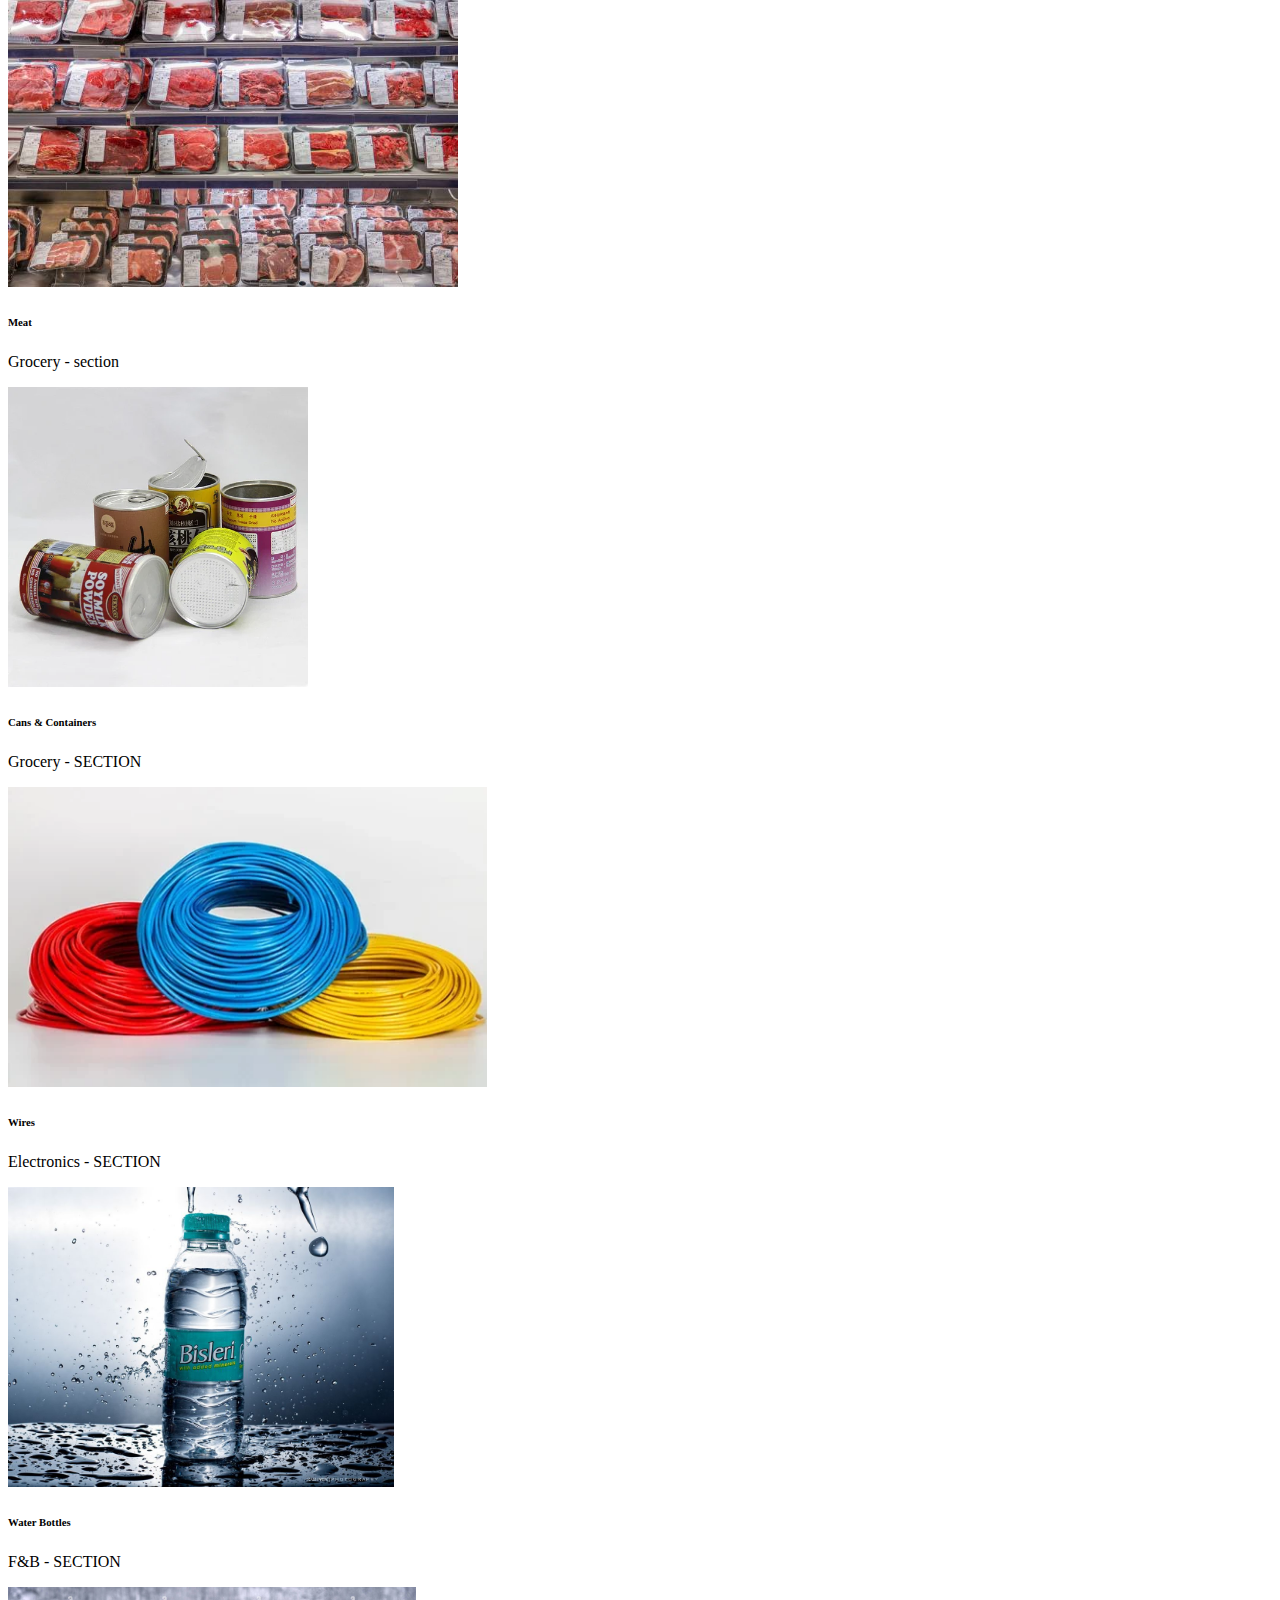
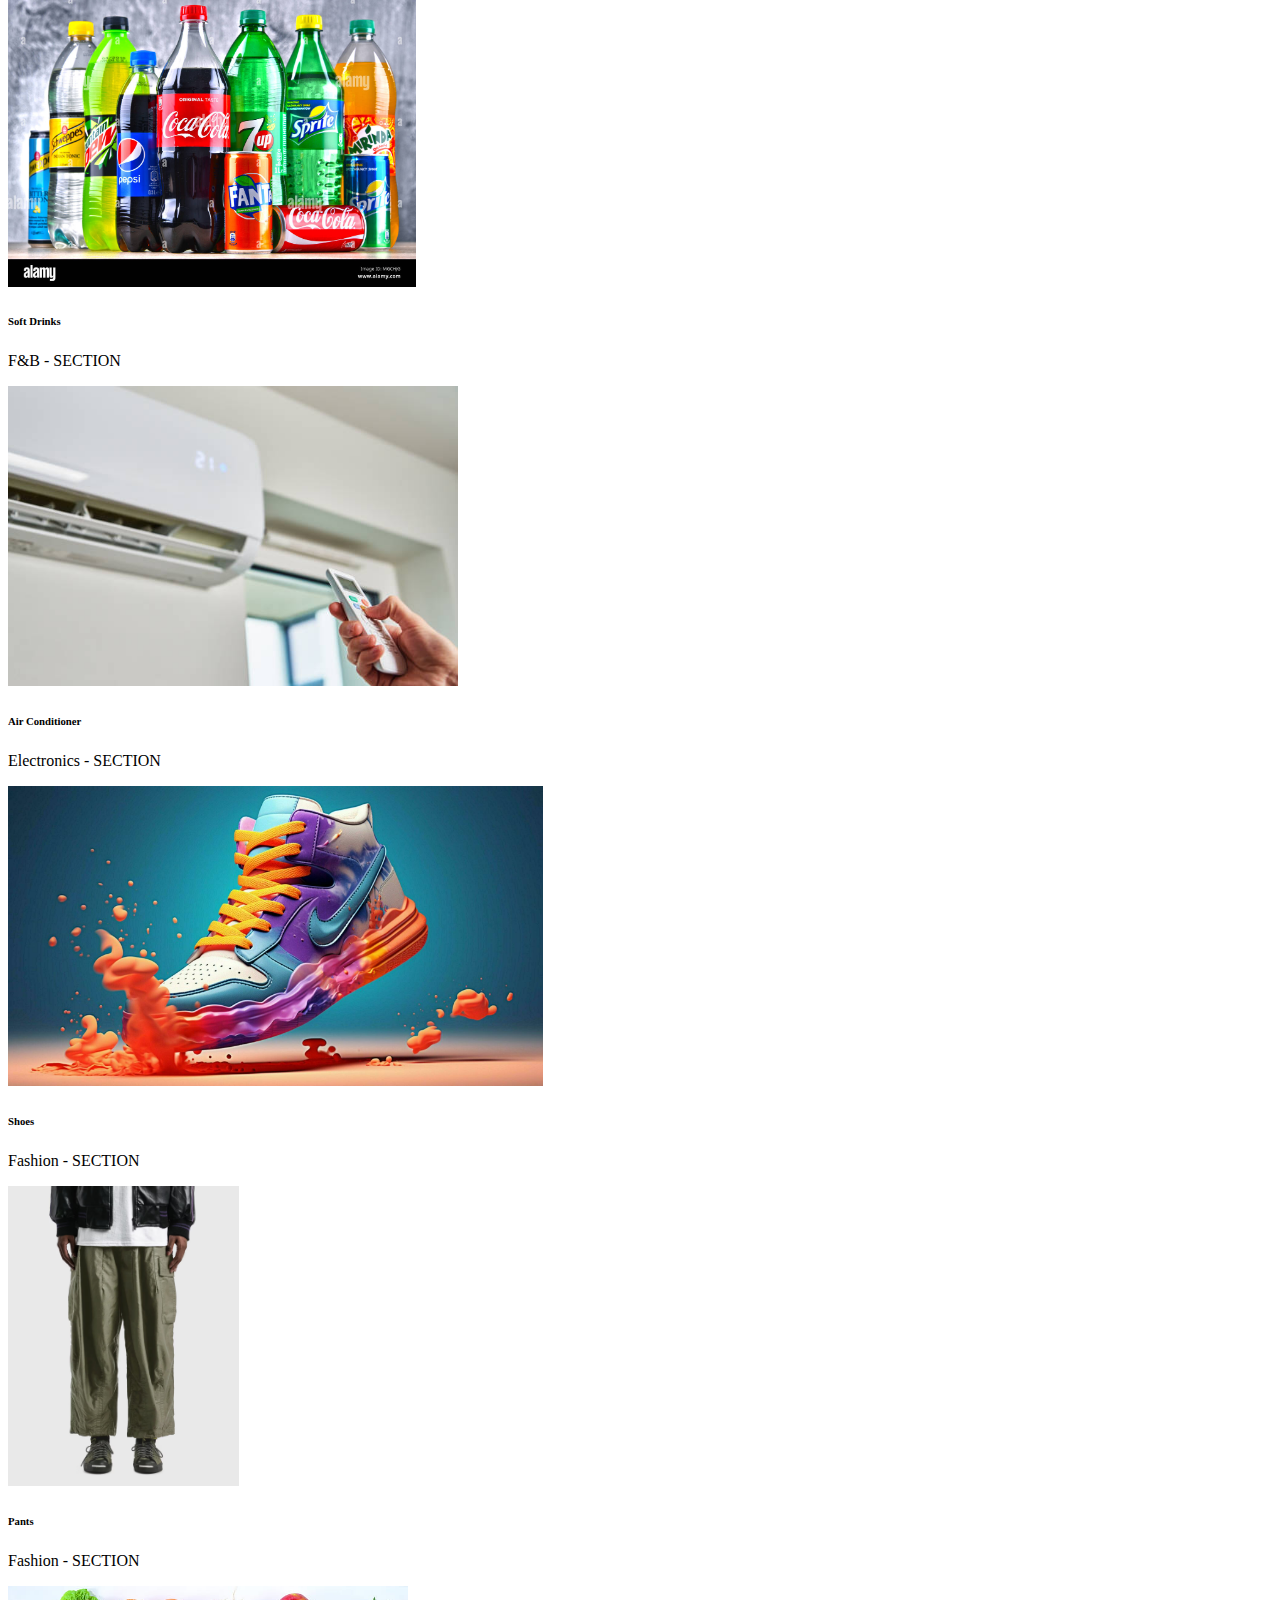
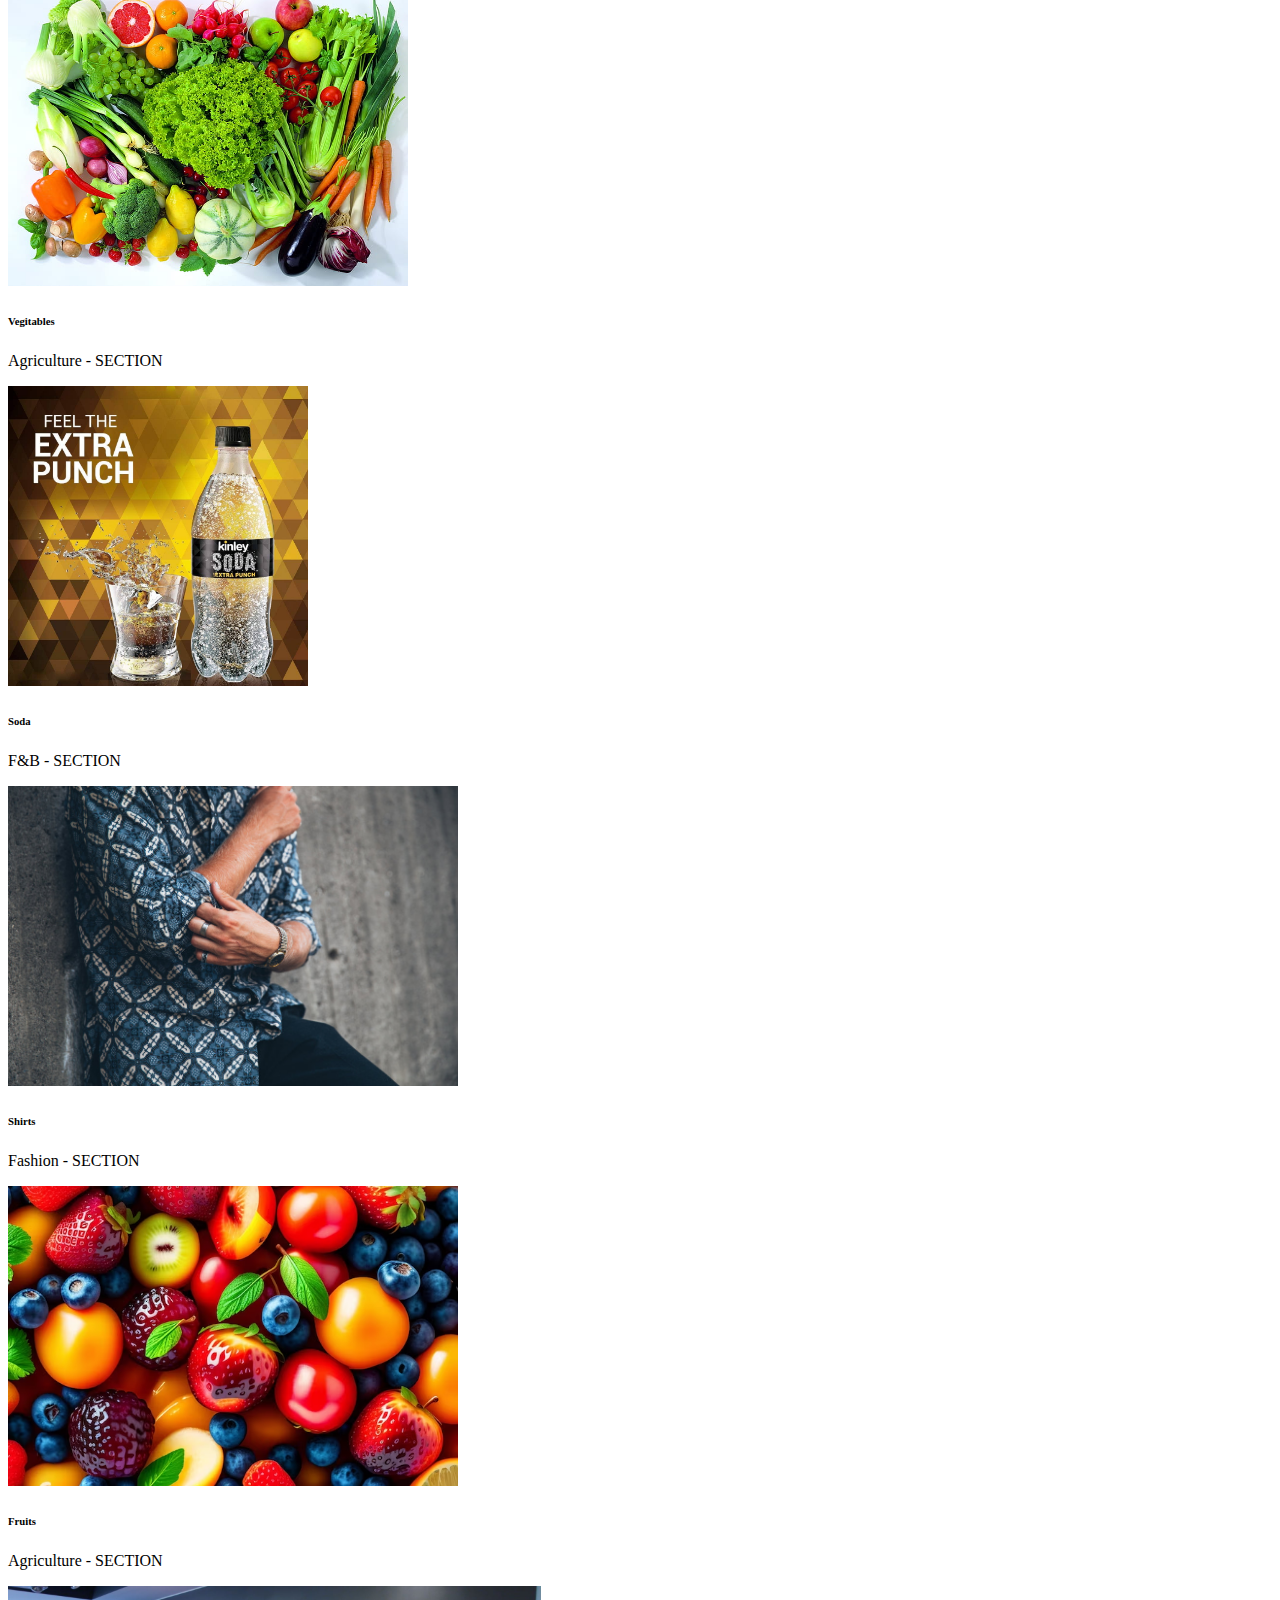
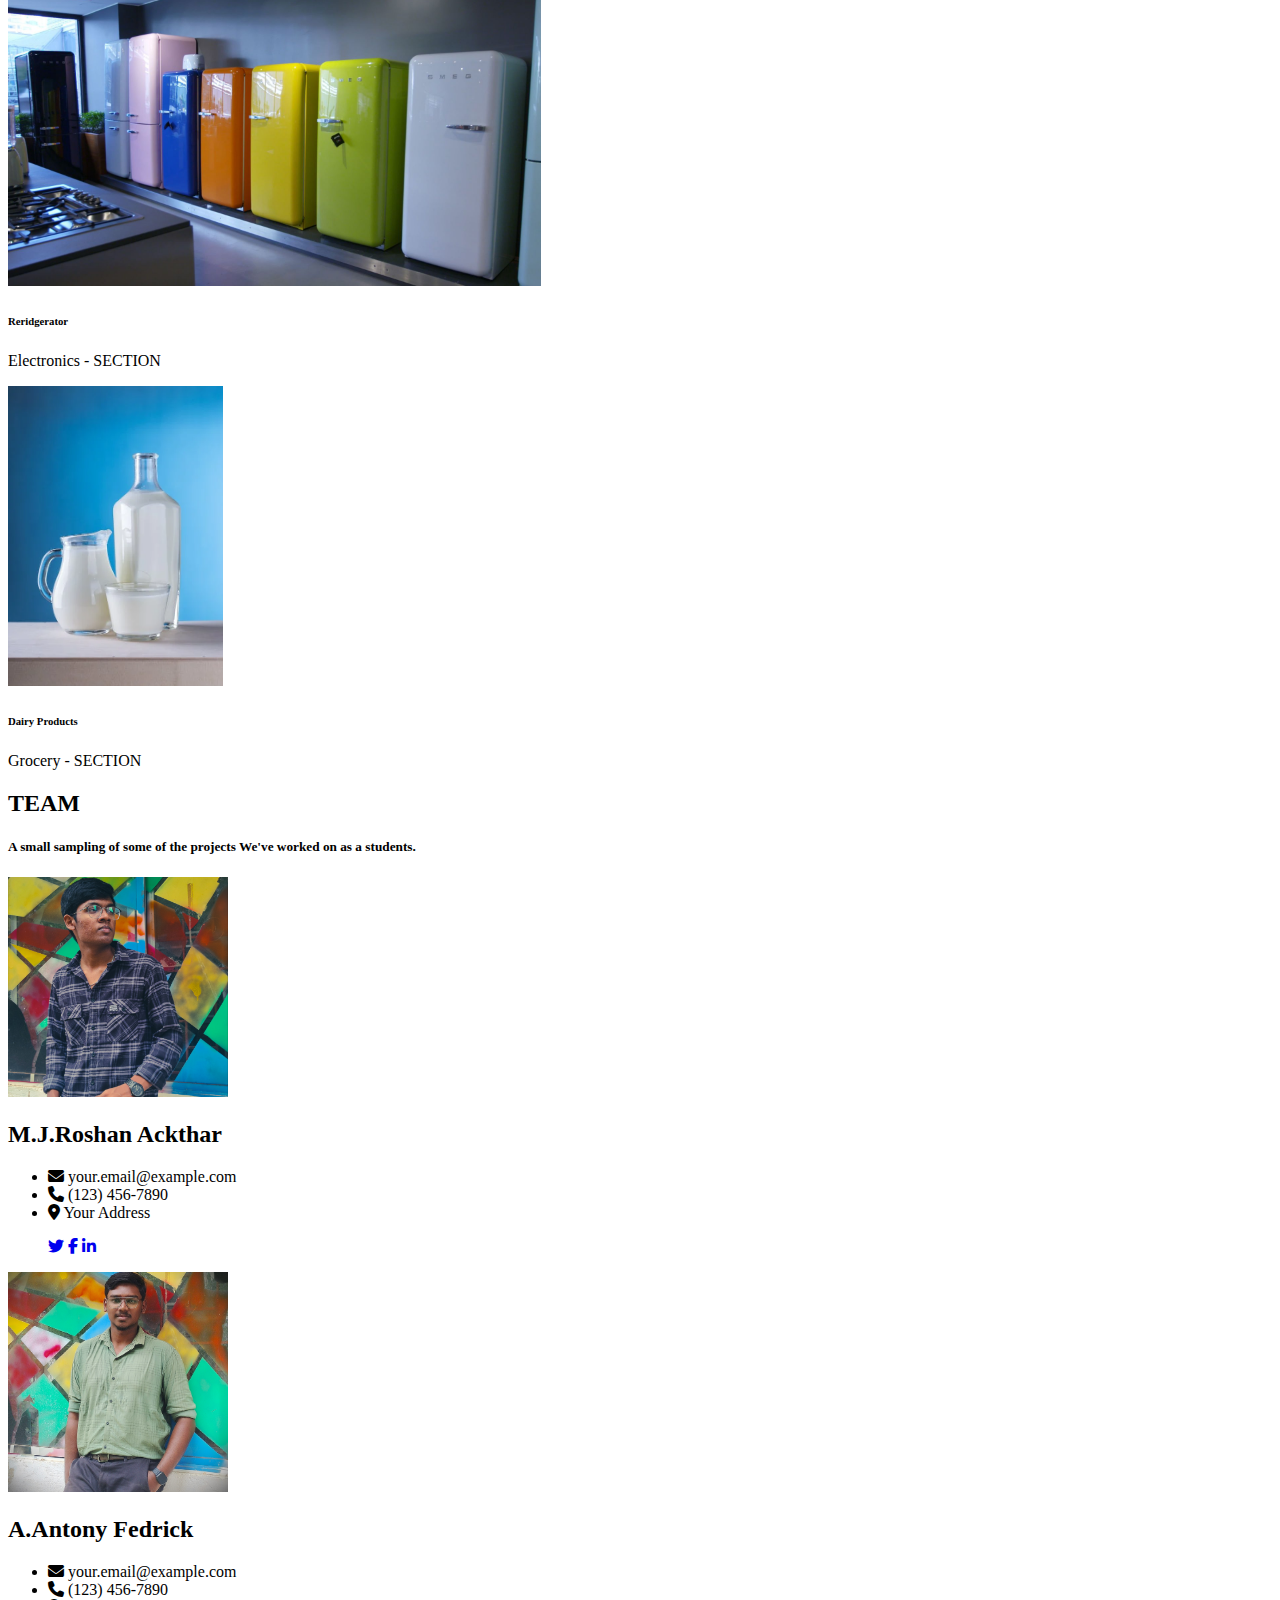
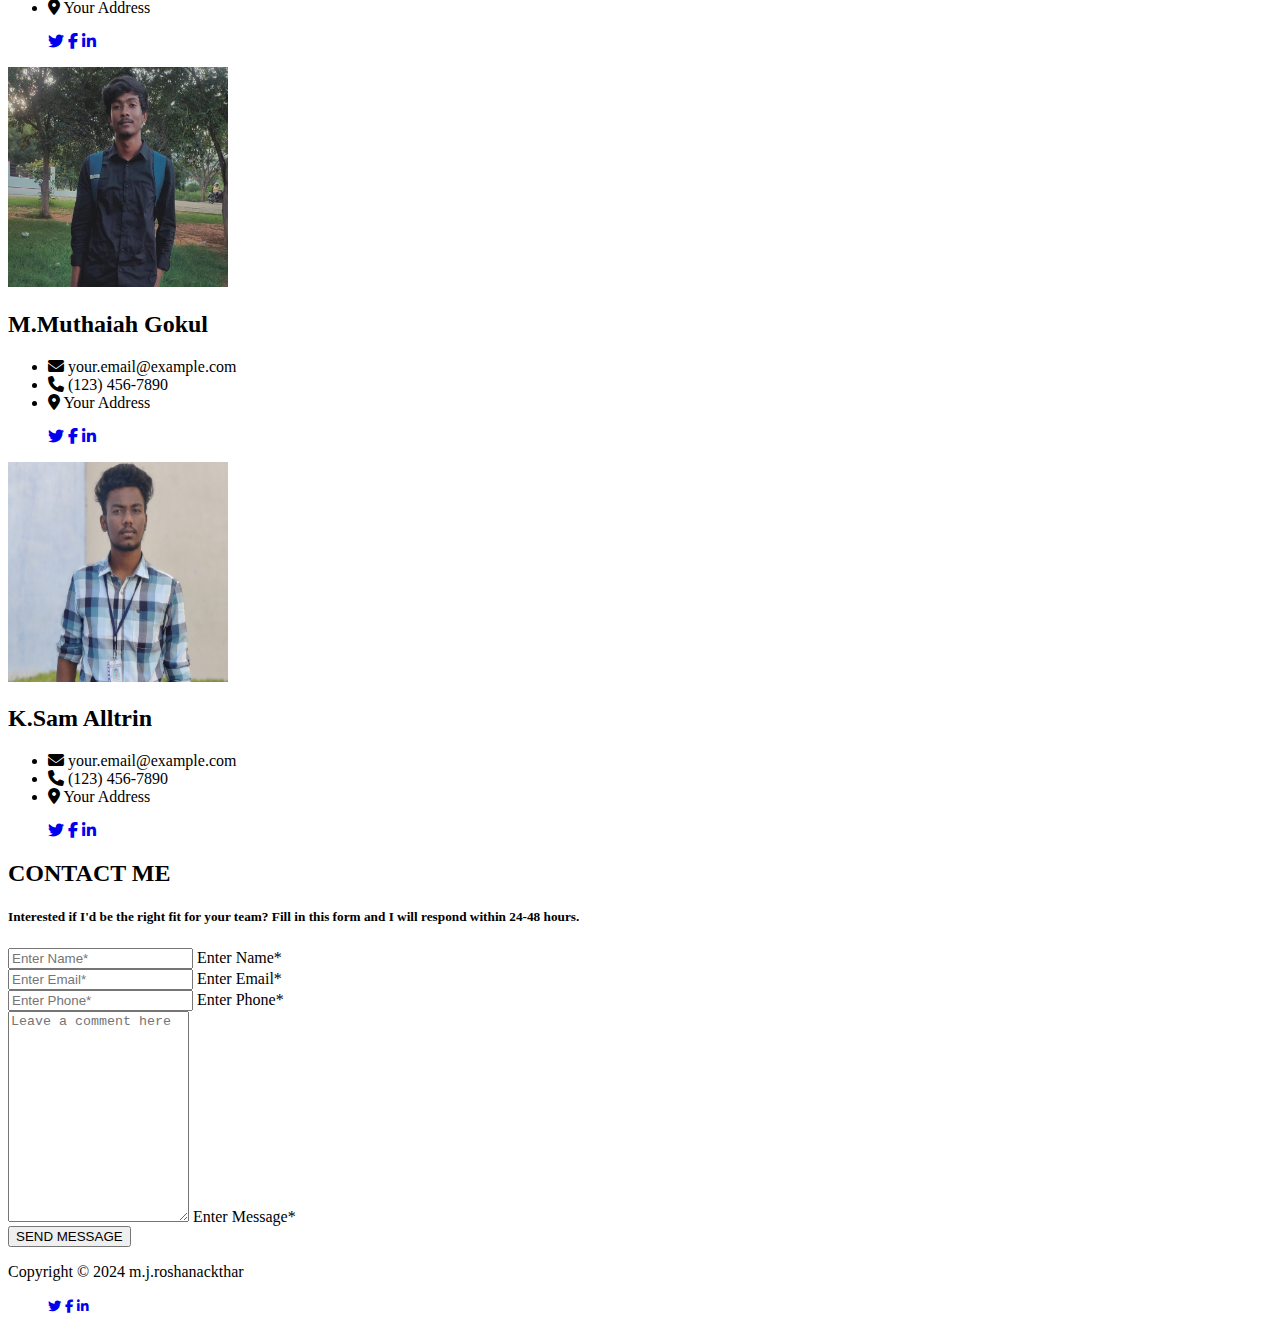
<file: Retail-Commerce-main/index.html>
<!DOCTYPE html>
<!-- Website - www.codingnepalweb.com -->
<html lang="en">
  <head>
    <meta charset="UTF-8" />
    <meta name="viewport" content="width=device-width, initial-scale=1.0" />
    <title>Responsive   Portfolio Website | CodingNepal</title>
    <!-- Linking CSS File -->
    <link rel="stylesheet" href="css/style.css" />
    <!-- Fontawesome link -->
    <link href="https://cdn.jsdelivr.net/npm/bootstrap@5.3.0-alpha1/dist/css/bootstrap.min.css" rel="stylesheet" integrity="sha384-GLhlTQ8iRABdZLl6O3oVMWSktQOp6b7In1Zl3/Jr59b6EGGoI1aFkw7cmDA6j6gD" crossorigin="anonymous">
    <!-- Bootstrap link -->
    <link rel="stylesheet" href="https://cdnjs.cloudflare.com/ajax/libs/font-awesome/6.3.0/css/all.min.css" />
    <link href="https://cdn.jsdelivr.net/npm/bootstrap@5.3.2/dist/css/bootstrap.min.css" rel="stylesheet" integrity="sha384-T3c6CoIi6uLrA9TneNEoa7RxnatzjcDSCmG1MXxSR1GAsXEV/Dwwykc2MPK8M2HN" crossorigin="anonymous">
  </head>
  <body>
    <!-- Header & Navbar -->
    <header class="bg-dark fixed-top">
      <nav class="container-xxl navbar navbar-expand-lg py-3 bg-dark navbar-dark">
        <div class="container-fluid">
          <a class="navbar-brand fw-bold fs-3" href="#">BUDDIES TRADES</a>
          <button class="navbar-toggler" type="button" data-bs-toggle="collapse" data-bs-target="#navbarSupportedContent" aria-controls="navbarSupportedContent" aria-expanded="false" aria-label="Toggle navigation">
            <span class="navbar-toggler-icon"></span>
          </button>
          <div class="collapse navbar-collapse" id="navbarSupportedContent">
            <ul class="navbar-nav ms-auto mb-2 mb-lg-0">
              <li class="nav-item mx-2">
                <a class="nav-link" href="#SUMMARY">SUMMARY</a>
              </li>
              <li class="nav-item mx-2">
                <a class="nav-link" href="#portfolio">PRODUCTS</a>
              </li>
              <li class="nav-item mx-2">
                <a class="nav-link" href="#about">ABOUT</a>
              </li>
              <li class="nav-item mx-2">
                <a class="nav-link" href="#cv">TEAM</a>
              </li>
              <li class="nav-item mx-2">
                <a class="nav-link" href="#contact">CONTACT</a>
              </li>
          </div>
        </div>
      </nav>
    </header>

    <!-- Hero or Showcase Section -->
    <section class="hero d-flex flex-column align-items-center justify-content-center">
      <div class="text-center">
        <h1 class="h1 text-white fw-medium fst-italic">BUDDIES TRADES</h1>
        <h2 class="display-3 text-white fw-bold">Retail Commerce <br />
        <a href="#SUMMARY" class="btn btn-lg fs-6 fw-medium mt-5 btn-primary p-3">TELL ME MORE</a>
      </div>
    </section>
    <!-- SUMMARY Section -->
    <section class="container py-5" id="SUMMARY">
      <div class="row mt-4 py-3">
        <div class="col-12 d-flex flex-column text-center justify-content-center">
          <h2>SAFETY MEASURES WHEN SHOPPING</h2>
          <h5 class="text-secondary fw-normal py-2 fst-italic"><br>• Never buy a product if you are unsure about itsquality or safety.</br>

            <br>• Check the dates on packaging.</br>
            
            <br>• Once you purchase chilled or frozen food, get ithome and into the fridge or freezer as quickly
            
            as possible.<br>
            
           <br> • Keep high-risk foods out of the temperaturedanger zone of between 5 °C and 60 °C.</br></h5>
        </div>
      </div>
 <!-- About Section -->
 <section class="container py-5" id="about">
  <div class="row mt-4 py-3">
    <div class="col-12 d-flex flex-column text-center">
      <h2>ABOUT</h2>
      <h5 class="text-secondary fw-normal py-2 fst-italic">Legal compliance & product safety</h5>
    </div>
  </div>
  <div class="row flex-row-reverse flex-md-row mt-5 pt-5">
    <div class="col-9 col-md-5 text-md-end">
      <h5>GROCERY</h5>
      
      <p>➤ Dented,Swollen or leaking Cans or Containers <br></br>
         ➤ Cracked or Dirty Eggs <br></br>
         ➤ Chilled or Frozen Foods that have leftout of refrigerator
      </p>
    </div>
    <div class="col-3 col-md-2 img text-center">
      <img class="rounded-circle border border-5 border-dark-subtle img-fluid" src="images/grocery.avif" style="height: 120px; width: 150px;" alt="img">
    </div>
  </div>
  <div class="row justify-content-md-end mt-5 pt-5">
    <div class="col-3 col-md-2 img text-center">
      <img class="rounded-circle border border-5 border-dark-subtle img-fluid" src="images/electronic.jpg"style="height: 120px; width: 150px;" alt="img">
    </div>
    <div class="col-9 col-md-5">
      
      <h5>ELECTRONICS</h5>
      <p>➤ The presence of BIS Registration mark <br></br>
         ➤ Energy Raating</p>
    </div>
  </div>
  <div class="row flex-row-reverse flex-md-row mt-5 pt-5">
    <div class="col-9 col-md-5 text-md-end">
      <h5>F&B</h5>
     
      <p>➤ Dusted Products<br></br>
         ➤ Damaged and Experied Products
      </p>
    </div>
    <div class="col-3 col-md-2 img text-center">
      <img class="rounded-circle border border-5 border-dark-subtle img-fluid" src="images/f&b.jpg"style="height: 120px; width: 150px;" alt="img">
    </div>
  </div>
  <div class="row justify-content-md-end mt-5 pt-5">
    <div class="col-3 col-md-2 img text-center">
      <img class="rounded-circle border border-5 border-dark-subtle img-fluid" src="images/fashionnn.jpg"style="height: 120px; width: 150px;" alt="img">
    </div>
    <div class="col-9 col-md-5">
      <h5>Fashion</h5>
      
      <p> ➤ Packaging<br></br>
          ➤ Color fade<br></br>
          ➤ Damaged</p>
    </div>
    <div class="row flex-row-reverse flex-md-row mt-5 pt-5">
      <div class="col-9 col-md-5 text-md-end">
        <h5>Agriculture</h5>
        
        <p>➤ left od UNCOVERED<br></br>
          ➤ Avoid refrigirating thawed foods<br></br>
          </p></p>
      </div>
      <div class="col-3 col-md-2 img text-center">
        <img class="rounded-circle border border-5 border-dark-subtle img-fluid" src="images/agri.jpg" style="height: 120px; width: 150px;"alt="img">
      </div>
    </div>
  </div>      
</section>

       
    <!-- PRODUCTS Section -->
    <section class="container py-5" id="portfolio">
      <div class="row mt-4 py-3">
        <div class="col-12 d-flex flex-column text-center justify-content-center">
          <h2>PRODUCTS</h2>
          <h5 class="text-secondary fw-normal py-2 fst-italic">A collection of projects WE've worked on.</h5>
        </div>
        <div class="row mt-5 mx-0 justify-content-center align-items-center">
          <div class="col-lg-3 col-md-4 col-12 card-wrapper">
            <div class="card mt-4">
              <img src="images/eggssss.jpg" class="img-fluid" alt="portfolio-img">
              <div class="card-body text-center">
                <h6 class="card-title">Eggs</h6>
                <p class="card-text text-secondary">Grocery - section</p>
              </div>
            </div>
          </div>
          <div class="col-lg-3 col-md-4 card-wrapper">
            <div class="card mt-4">
              <img src="images/meat.jpg" class="img-fluid" alt="portfolio-img">
              <div class="card-body text-center">
                <h6 class="card-title">Meat</h6>
                <p class="card-text text-secondary">Grocery - section</p>
              </div>
            </div>
          </div>
          <div class="col-lg-3 col-md-4 card-wrapper">
            <div class="card mt-4">
              <img src="images/tin.webp" class="img-fluid" alt="portfolio-img">
              <div class="card-body text-center">
                <h6 class="card-title">Cans & Containers</h6>
                <p class="card-text text-secondary">Grocery - SECTION</p>
              </div>
            </div>
          </div>
          <div class="col-lg-3 col-md-4 card-wrapper">
            <div class="card mt-4">
              <img src="images/wires.webp" class="img-fluid" alt="portfolio-img">
              <div class="card-body text-center">
                <h6 class="card-title">Wires</h6>
                <p class="card-text text-secondary">Electronics - SECTION</p>
              </div>
            </div>
          </div>
          <div class="col-lg-3 col-md-4 card-wrapper">
            <div class="card mt-4">
              <img src="images/waterrbottleeee.jpg" class="img-fluid" alt="portfolio-img">
              <div class="card-body text-center">
                <h6 class="card-title">Water Bottles</h6>
                <p class="card-text text-secondary">F&B - SECTION</p>
              </div>
            </div>
          </div>
          <div class="col-lg-3 col-md-4 card-wrapper">
            <div class="card mt-4">
              <img src="images/softdrinkkkk.jpg" class="img-fluid" alt="portfolio-img">
              <div class="card-body text-center">
                <h6 class="card-title">Soft Drinks</h6>
                <p class="card-text text-secondary">F&B - SECTION</p>
              </div>
            </div>
          </div>
          <div class="col-lg-3 col-md-4 card-wrapper">
            <div class="card mt-4">
              <img src="images/Ac.jpg" class="img-fluid" alt="portfolio-img">
              <div class="card-body text-center">
                <h6 class="card-title">Air Conditioner</h6>
                <p class="card-text text-secondary">Electronics - SECTION</p>
              </div>
            </div>
          </div>
          <div class="col-lg-3 col-md-4 card-wrapper">
            <div class="card mt-4">
              <img src="images/shoes.jpg" class="img-fluid" alt="portfolio-img">
              <div class="card-body text-center">
                <h6 class="card-title">Shoes</h6>
                <p class="card-text text-secondary">Fashion - SECTION</p>
              </div>
            </div>
        </div>
        <div class="col-lg-3 col-md-4 card-wrapper">
          <div class="card mt-4">
            <img src="images/pant.avif" class="img-fluid" alt="portfolio-img">
            <div class="card-body text-center">
              <h6 class="card-title">Pants</h6>
              <p class="card-text text-secondary">Fashion - SECTION</p>
            </div>
          </div>
        </div>
        <div class="col-lg-3 col-md-4 card-wrapper">
          <div class="card mt-4">
            <img src="images/veg.jpg" class="img-fluid" alt="portfolio-img">
            <div class="card-body text-center">
              <h6 class="card-title">Vegitables</h6>
              <p class="card-text text-secondary">Agriculture - SECTION</p>
            </div>
          </div>
        </div>
        <div class="col-lg-3 col-md-4 card-wrapper">
          <div class="card mt-4">
            <img src="images/soda.jpg" class="img-fluid" alt="portfolio-img">
            <div class="card-body text-center">
              <h6 class="card-title">Soda</h6>
              <p class="card-text text-secondary">F&B - SECTION</p>
            </div>
          </div>
        </div>
        <div class="col-lg-3 col-md-4 card-wrapper">
          <div class="card mt-4">
            <img src="images/shirt.jpg" class="img-fluid" alt="portfolio-img">
            <div class="card-body text-center">
              <h6 class="card-title">Shirts</h6>
              <p class="card-text text-secondary">Fashion - SECTION</p>
            </div>
          </div>
        </div>
        <div class="col-lg-3 col-md-4 card-wrapper">
          <div class="card mt-4">
            <img src="images/fruits.avif" class="img-fluid" alt="portfolio-img">
            <div class="card-body text-center">
              <h6 class="card-title">Fruits</h6>
              <p class="card-text text-secondary">Agriculture - SECTION</p>
            </div>
          </div>
        </div>
        <div class="col-lg-3 col-md-4 card-wrapper">
          <div class="card mt-4">
            <img src="images/fridge.jpg" class="img-fluid" alt="portfolio-img">
            <div class="card-body text-center">
              <h6 class="card-title">Reridgerator</h6>
              <p class="card-text text-secondary">Electronics - SECTION</p>
            </div>
          </div>
        </div>
        <div class="col-lg-3 col-md-4 card-wrapper">
          <div class="card mt-4">
            <img src="images/milk.webp" class="img-fluid" alt="portfolio-img">
            <div class="card-body text-center">
              <h6 class="card-title">Dairy Products</h6>
              <p class="card-text text-secondary">Grocery - SECTION</p>
            </div>
          </div>
        </div>
      </div>      
    </section>

   

    <!-- TEAM Section -->
    <section class="container py-5" id="cv">
      <div class="row mt-4 py-3">
        <div class="col-12 d-flex flex-column text-center">
          <h2>TEAM</h2>
          <h5 class="text-secondary fw-normal py-2 fst-italic">A small sampling of some of the projects We've worked on as a students.</h5>
        </div>
      </div>
    </section>

    <div class="row row-cols-1 row-cols-md-2 g-4">
      <div class="col text-center ">
        <div class="card-center">
          <img src="images/IMG_20230903_234002_768.jpg" class="img-fluid rounded-circle border border-5 border-dark-subtle" style="height: 220px;width: 220px;" alt="profile-img">
          <div class="card-body">
            <h2 class="mt-3">M.J.Roshan Ackthar</h2>
            <ul class="list-unstyled contact-info">
              <li><i class="fas fa-envelope me-2"></i> your.email@example.com</li>
              <li><i class="fas fa-phone me-2"></i> (123) 456-7890</li>
              <li><i class="fas fa-map-marker-alt me-2"></i> Your Address</li>
            </ul>
            <ul class="social-icons my-5 d-flex justify-content-center">
              <a href="#" class="bg-primary mx-2 text-white d-flex align-items-center justify-content-center text-decoration-none rounded-circle"><i class="fa-brands fa-twitter"></i></a>
              <a href="#" class="bg-primary mx-2 text-white d-flex align-items-center justify-content-center text-decoration-none rounded-circle"><i class="fa-brands fa-facebook-f"></i></a>
              <a href="#" class="bg-primary mx-2 text-white d-flex align-items-center justify-content-center text-decoration-none rounded-circle"><i class="fa-brands fa-linkedin-in"></i></a>
            </ul>
          </div>
        </div>
      </div>
      <div class="col text-center ">
        <div class="card-center">
          <img src="images/fed1.jpg" class="img-fluid rounded-circle border border-5 border-dark-subtle" style="height: 220px;width: 220px;" alt="...">
          <div class="card-body">
            <h2 class="mt-3">A.Antony Fedrick</h2>
            <ul class="list-unstyled contact-info">
              <li><i class="fas fa-envelope me-2"></i> your.email@example.com</li>
              <li><i class="fas fa-phone me-2"></i> (123) 456-7890</li>
              <li><i class="fas fa-map-marker-alt me-2"></i> Your Address</li>
            </ul>
            <ul class="social-icons my-5 d-flex justify-content-center">
              <a href="#" class="bg-primary mx-2 text-white d-flex align-items-center justify-content-center text-decoration-none rounded-circle"><i class="fa-brands fa-twitter"></i></a>
              <a href="#" class="bg-primary mx-2 text-white d-flex align-items-center justify-content-center text-decoration-none rounded-circle"><i class="fa-brands fa-facebook-f"></i></a>
              <a href="#" class="bg-primary mx-2 text-white d-flex align-items-center justify-content-center text-decoration-none rounded-circle"><i class="fa-brands fa-linkedin-in"></i></a>
            </ul>
          </div>
        </div>
      </div>
      <div class="col text-center ">
        <div class="card-center">
          <img src="images/GOKUL111.jpg" class="img-fluid rounded-circle border border-5 border-dark-subtle" style="height: 220px;width: 220px;" alt="...">
          <div class="card-body">
            <h2 class="mt-3">M.Muthaiah Gokul</h2>
            <ul class="list-unstyled contact-info">
              <li><i class="fas fa-envelope me-2"></i> your.email@example.com</li>
              <li><i class="fas fa-phone me-2"></i> (123) 456-7890</li>
              <li><i class="fas fa-map-marker-alt me-2"></i> Your Address</li>
            </ul>
            <ul class="social-icons my-5 d-flex justify-content-center">
              <a href="#" class="bg-primary mx-2 text-white d-flex align-items-center justify-content-center text-decoration-none rounded-circle"><i class="fa-brands fa-twitter"></i></a>
              <a href="#" class="bg-primary mx-2 text-white d-flex align-items-center justify-content-center text-decoration-none rounded-circle"><i class="fa-brands fa-facebook-f"></i></a>
              <a href="#" class="bg-primary mx-2 text-white d-flex align-items-center justify-content-center text-decoration-none rounded-circle"><i class="fa-brands fa-linkedin-in"></i></a>
            </ul>
          </div>
        </div>
      </div>
      <div class="col text-center ">
        <div class="card-center">
          <img src="images/sam11.jpg" class="img-fluid rounded-circle border border-5 border-dark-subtle" style="height: 220px;width: 220px;" alt="...">
          <div class="card-body">
            <h2 class="mt-3">K.Sam Alltrin</h2>
            <ul class="list-unstyled contact-info">
              <li><i class="fas fa-envelope me-2"></i> your.email@example.com</li>
              <li><i class="fas fa-phone me-2"></i> (123) 456-7890</li>
              <li><i class="fas fa-map-marker-alt me-2"></i> Your Address</li>
            </ul>
            <ul class="social-icons my-5 d-flex justify-content-center">
              <a href="#" class="bg-primary mx-2 text-white d-flex align-items-center justify-content-center text-decoration-none rounded-circle"><i class="fa-brands fa-twitter"></i></a>
              <a href="#" class="bg-primary mx-2 text-white d-flex align-items-center justify-content-center text-decoration-none rounded-circle"><i class="fa-brands fa-facebook-f"></i></a>
              <a href="#" class="bg-primary mx-2 text-white d-flex align-items-center justify-content-center text-decoration-none rounded-circle"><i class="fa-brands fa-linkedin-in"></i></a>
            </ul>
          </div>
        </div>
      </div>
    </div>

     <!-- Contact Section -->
     <section class="py-5" id="contact">
      <div class="container-xxl py-5">
        <div class="col-12 d-flex flex-column text-center justify-content-center">
          <h2 class="text-white">CONTACT ME</h2>
          <h5 class="text-white fw-normal py-2 fst-italic">Interested if I'd be the right fit for your team? Fill in this form and I will respond within 24-48 hours.</h5>
        </div>
        <div class="row pt-4 mt-5">
          <div class="col-12">
            <form action="#" method="POST">
              <div class="row d-flex justify-content-center">
                <div class="col-lg-6">
                  <div class="form-floating mb-3">
                    <input type="text" class="form-control" id="floatingInput" placeholder="Enter Name*" required>
                    <label for="floatingInput">Enter Name*</label>
                  </div>
                  <div class="form-floating mb-3">
                    <input type="email" class="form-control" id="floatingEmail" placeholder="Enter Email*" required>
                    <label for="floatingEmail">Enter Email*</label>
                  </div>
                  <div class="form-floating mb-3">
                    <input type="number" class="form-control" id="floatingPassword" placeholder="Enter Phone*" required>
                    <label for="floatingPassword">Enter Phone*</label>
                  </div>
                </div>
                <div class="form-floating col-lg-6">
                  <textarea class="form-control" placeholder="Leave a comment here" id="floatingMessage" style="height: 205px" required></textarea>
                  <label for="floatingMessage" class="px-4">Enter Message*</label>
                </div>
                <div class="col-12 mt-5 d-flex justify-content-center">
                  <button class="btn btn-lg btn-outline-light">SEND MESSAGE</button>
                </div>
              </div>
  
            </form>
          </div>
        </div>
       </div>
     </section>

     <!-- Footer -->
     <footer>
      <div class="container-xxl flex-wrap pt-3 d-flex align-items-center justify-content-between">
        <p>Copyright © 2024 m.j.roshanackthar</p>
        <ul class="social-icons d-flex">
          <a href="#" class="bg-primary mx-2 text-white d-flex align-items-center justify-content-center text-decoration-none rounded-circle"><small><i class="fa-brands fa-twitter"></i></small></a>
          <a href="#" class="bg-primary mx-2 text-white d-flex align-items-center justify-content-center text-decoration-none rounded-circle"><small><i class="fa-brands fa-facebook-f"></i></small></a>
          <a href="#" class="bg-primary mx-2 text-white d-flex align-items-center justify-content-center text-decoration-none rounded-circle"><small><i class="fa-brands fa-linkedin-in"></i></small></a>
        </ul>
      </div>
     </footer>
    
     <!-- Bootstrap script link -->
    <script src="https://cdn.jsdelivr.net/npm/bootstrap@5.3.0-alpha1/dist/js/bootstrap.bundle.min.js" integrity="sha384-w76AqPfDkMBDXo30jS1Sgez6pr3x5MlQ1ZAGC+nuZB+EYdgRZgiwxhTBTkF7CXvN" crossorigin="anonymous"></script>
  </body>
</html>
</file>
<file: css/style.css>
/* Color variables */
:root {
  --white-color: #fff;
  --bg-color: #fff;
  --gray-color: #505753;
}

/* Changing background color */
body {
  background: var(--bg-color) !important;
}

/* Changing link color */
.nav-item .nav-link {
  color: var(--white-color);
}

/* Hero section background image */
.hero {
  height: 100vh;
  background-image: url("../images/home-bg.jpg");
  background-repeat: no-repeat;
  background-size: cover;
  background-attachment: fixed;
}

#skills i {
  height: 100px;
  width: 100px;
}

#portfolio img {
  height: 300px;
  object-fit: cover;
}

#about .img,
#about img,
.hire-text h2 {
  position: relative;
}

/* Timeline background line */
#about .img::before {
  content: "";
  left: 50%;
  width: 4px;
  position: absolute;
  height: calc(100% + 140px);
  background: var(--gray-color);
}

#about img,
#about .hire-text h2 {
  width: 140px;
}

#about .hire-text h2 {
  height: 140px;
}

.social-icons a {
  width: 40px;
  height: 40px;
}

footer .social-icons a {
  width: 30px;
  height: 30px;
}

#cv img {
  width: 230px;
}

/* Contact section background image */
#contact {
  background-size: cover;
  background-attachment: fixed;
  background-position: center;
  background-image: url("../images/contact-bg.jpeg");
}

@media screen and (max-width: 990px) {
  #skills .card {
    width: calc(100% / 2 - 10px) !important;
  }
}

@media screen and (max-width: 668px) {
  #skills .card,
  #portfolio .card-wrapper {
    width: 100% !important;
  }
}
</file>
<file: Retail-Commerce-main/css/style.css>
/* Color variables */
:root {
  --white-color: #fff;
  --bg-color: #fff;
  --gray-color: #505753;
}

/* Changing background color */
body {
  background: var(--bg-color) !important;
}

/* Changing link color */
.nav-item .nav-link {
  color: var(--white-color);
}

/* Hero section background image */
.hero {
  height: 100vh;
  background-image: url("../images/home-bg.jpg");
  background-repeat: no-repeat;
  background-size: cover;
  background-attachment: fixed;
}

#skills i {
  height: 100px;
  width: 100px;
}

#portfolio img {
  height: 300px;
  object-fit: cover;
}

#about .img,
#about img,
.hire-text h2 {
  position: relative;
}

/* Timeline background line */
#about .img::before {
  content: "";
  left: 50%;
  width: 4px;
  position: absolute;
  height: calc(100% + 140px);
  background: var(--gray-color);
}

#about img,
#about .hire-text h2 {
  width: 140px;
}

#about .hire-text h2 {
  height: 140px;
}

.social-icons a {
  width: 40px;
  height: 40px;
}

footer .social-icons a {
  width: 30px;
  height: 30px;
}

#cv img {
  width: 230px;
}

/* Contact section background image */
#contact {
  background-size: cover;
  background-attachment: fixed;
  background-position: center;
  background-image: url("../images/contact-bg.jpeg");
}

@media screen and (max-width: 990px) {
  #skills .card {
    width: calc(100% / 2 - 10px) !important;
  }
}

@media screen and (max-width: 668px) {
  #skills .card,
  #portfolio .card-wrapper {
    width: 100% !important;
  }
}
</file>
